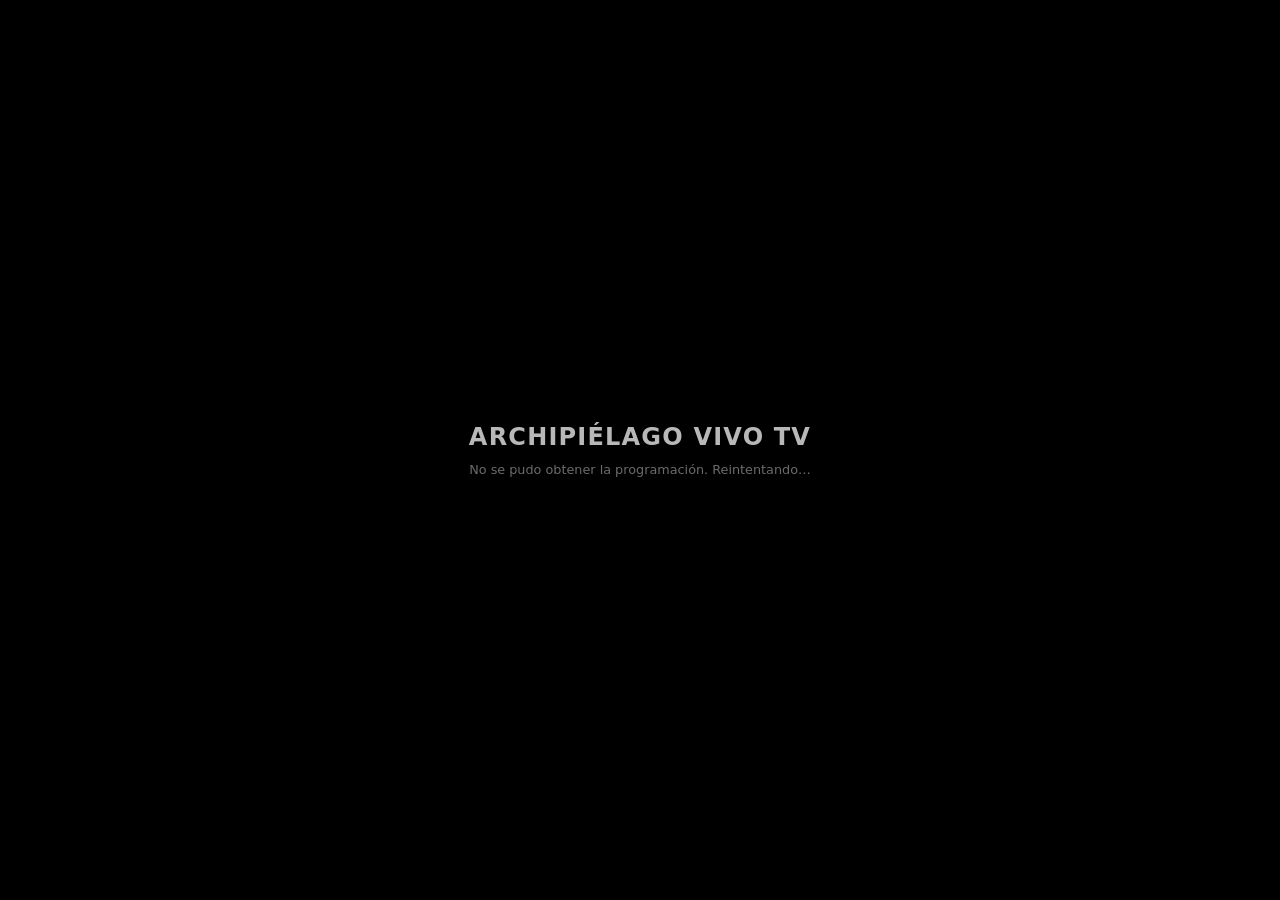
<file: archipielago-vivo-tv-v2.html>
<!doctype html>
<html lang="es">
<head>
  <meta charset="utf-8">
  <meta name="viewport" content="width=device-width, initial-scale=1, viewport-fit=cover">
  <meta name="theme-color" content="#000000">
  <title>Archipiélago Vivo TV</title>
  <style>
    html, body {
      width: 100%;
      height: 100%;
      margin: 0;
      overflow: hidden;
      background: #000;
    }

    body {
      position: fixed;
      inset: 0;
      font-family: system-ui, -apple-system, BlinkMacSystemFont, "Segoe UI", sans-serif;
    }

    #stage,
    #player,
    #player iframe {
      position: absolute !important;
      inset: 0 !important;
      width: 100% !important;
      height: 100% !important;
      border: 0 !important;
      background: #000;
    }

    /* Pantalla de reserva mientras se obtiene la parrilla o si un vídeo falla. */
    #blackout {
      position: absolute;
      inset: 0;
      z-index: 5;
      display: grid;
      place-items: center;
      background: #000;
      color: rgba(255,255,255,.72);
      text-align: center;
      padding: 2rem;
      transition: opacity .25s ease;
      pointer-events: none;
    }

    #blackout.hidden {
      opacity: 0;
      visibility: hidden;
    }

    #blackout .brand {
      font-size: clamp(1rem, 2vw, 1.5rem);
      letter-spacing: .05em;
      font-weight: 700;
    }

    #blackout .status {
      margin-top: .65rem;
      font-size: clamp(.72rem, 1vw, .9rem);
      color: rgba(255,255,255,.42);
    }

    /* Sólo aparece cuando el navegador obliga a arrancar sin sonido. */
    #soundButton {
      position: absolute;
      z-index: 10;
      top: max(14px, env(safe-area-inset-top));
      right: max(14px, env(safe-area-inset-right));
      min-height: 42px;
      padding: 0 14px;
      border: 1px solid rgba(255,255,255,.32);
      border-radius: 999px;
      background: rgba(0,0,0,.68);
      color: #fff;
      font: inherit;
      cursor: pointer;
      backdrop-filter: blur(8px);
      display: none;
    }

    #soundButton.visible {
      display: block;
    }

    /* Diagnóstico: oculto normalmente. Añade ?debug=1 a la URL para verlo. */
    #debug {
      position: absolute;
      z-index: 20;
      left: 10px;
      bottom: 10px;
      max-width: min(720px, calc(100vw - 20px));
      padding: 9px 11px;
      border-radius: 8px;
      background: rgba(0,0,0,.72);
      color: #d8d8d8;
      font: 12px/1.35 ui-monospace, SFMono-Regular, Consolas, monospace;
      white-space: pre-wrap;
      display: none;
      pointer-events: none;
    }

    #debug.visible {
      display: block;
    }
  </style>
</head>
<body>
  <div id="stage">
    <div id="player"></div>

    <div id="blackout">
      <div>
        <div class="brand">ARCHIPIÉLAGO VIVO TV</div>
        <div class="status" id="blackoutStatus">Sincronizando emisión…</div>
      </div>
    </div>

    <button id="soundButton" type="button">🔊 Activar sonido</button>
    <div id="debug"></div>
  </div>

<script>
(() => {
  "use strict";

  // ---------------------------------------------------------------------------
  // CONFIGURACIÓN FIJA DE ARCHIPIÉLAGO VIVO TV
  // ---------------------------------------------------------------------------

  const CHANNEL_NAME = "Archipiélago Vivo TV";
  const PLAYLIST_ID = "PLHnCLhOECJFA";

  // Cada cuatro horas cambia la semilla del shuffle para toda la audiencia.
  const BLOCK_HOURS = 4;
  const BLOCK_MS = BLOCK_HOURS * 60 * 60 * 1000;

  // Corrección de deriva entre el reloj local y el reproductor.
  const CLOCK_SYNC_INTERVAL_MS = 15 * 1000;
  const MAX_ALLOWED_DRIFT_SECONDS = 3;

  // Se vuelve a leer la playlist. Si cambia, todos los clientes que la vean
  // recalculan la misma parrilla determinista para el bloque actual.
  const PLAYLIST_REFRESH_INTERVAL_MS = 5 * 60 * 1000;

  const REQUEST_TIMEOUT_MS = 12000;

  const INVIDIOUS_INSTANCES = [
    "https://inv.nadeko.net",
    "https://invidious.nerdvpn.de",
    "https://yt.chocolatemoo53.com",
    "https://invidious.tiekoetter.com",
    "https://invidious.f5.si",
    "https://inv.zoomerville.com"
  ];

  // ---------------------------------------------------------------------------
  // ESTADO
  // ---------------------------------------------------------------------------

  const $ = id => document.getElementById(id);
  const debugEnabled = new URLSearchParams(location.search).get("debug") === "1";

  let player = null;
  let playerReady = false;
  let playlistReady = false;
  let autoplayFallbackUsed = false;

  let activeInvidious =
    localStorage.getItem("avtv_invidious") || INVIDIOUS_INSTANCES[0];

  let videos = [];
  let videoMap = new Map();
  let playlistSignature = "";
  let currentSchedule = null;
  let currentScheduledVideoId = null;
  let failedVideoId = null;

  let blockBoundaryTimer = null;
  let playlistRefreshTimer = null;
  let clockSyncTimer = null;

  // ---------------------------------------------------------------------------
  // UTILIDADES
  // ---------------------------------------------------------------------------

  function log(...parts) {
    if (!debugEnabled) return;
    const now = new Date().toISOString().slice(11, 19);
    $("debug").classList.add("visible");
    $("debug").textContent =
      `[${now}] ${parts.map(x => typeof x === "string" ? x : JSON.stringify(x)).join(" ")}\n` +
      $("debug").textContent.slice(0, 4500);
  }

  function showBlackout(message = "Sincronizando emisión…") {
    $("blackoutStatus").textContent = message;
    $("blackout").classList.remove("hidden");
  }

  function hideBlackout() {
    $("blackout").classList.add("hidden");
  }

  function showSoundButton(show) {
    $("soundButton").classList.toggle("visible", Boolean(show));
  }

  async function fetchJson(url, timeout = REQUEST_TIMEOUT_MS) {
    const ctl = new AbortController();
    const timer = setTimeout(() => ctl.abort(), timeout);

    try {
      const response = await fetch(url, {
        signal: ctl.signal,
        headers: { Accept: "application/json" },
        cache: "no-store"
      });

      if (!response.ok) {
        throw new Error(`HTTP ${response.status}`);
      }

      return await response.json();
    } finally {
      clearTimeout(timer);
    }
  }

  function hash32(input) {
    // FNV-1a de 32 bits. Determinista en todos los navegadores.
    let h = 0x811c9dc5;
    for (let i = 0; i < input.length; i++) {
      h ^= input.charCodeAt(i);
      h = Math.imul(h, 0x01000193);
    }
    return h >>> 0;
  }

  function mulberry32(seed) {
    return function() {
      let t = seed += 0x6D2B79F5;
      t = Math.imul(t ^ (t >>> 15), t | 1);
      t ^= t + Math.imul(t ^ (t >>> 7), t | 61);
      return ((t ^ (t >>> 14)) >>> 0) / 4294967296;
    };
  }

  function seededShuffle(array, seedText) {
    const a = [...array];
    const rand = mulberry32(hash32(seedText));

    for (let i = a.length - 1; i > 0; i--) {
      const j = Math.floor(rand() * (i + 1));
      [a[i], a[j]] = [a[j], a[i]];
    }

    return a;
  }

  function getBlockInfo(nowMs = Date.now()) {
    const blockNumber = Math.floor(nowMs / BLOCK_MS);
    const startMs = blockNumber * BLOCK_MS;
    const endMs = startMs + BLOCK_MS;

    return {
      number: blockNumber,
      startMs,
      endMs,
      elapsedSeconds: Math.max(0, (nowMs - startMs) / 1000)
    };
  }

  function makePlaylistSignature(list) {
    // Incluye IDs, orden y duración. Todos los clientes que reciban la misma
    // playlist producirán exactamente la misma firma y parrilla.
    return list
      .map((v, index) => `${index}:${v.id}:${v.duration}`)
      .join("|");
  }

  function sanitizeVideos(items) {
    const seen = new Set();
    const result = [];

    for (const item of items || []) {
      const id = item.videoId;
      const duration = Number(item.lengthSeconds) || 0;

      // Sin duración no podemos situarlo correctamente en una emisión sincronizada.
      if (!id || duration <= 0 || seen.has(id)) continue;

      seen.add(id);
      result.push({
        id,
        title: item.title || id,
        duration,
        index: Number(item.index) || result.length
      });
    }

    return result;
  }

  // ---------------------------------------------------------------------------
  // PLAYLIST
  // ---------------------------------------------------------------------------

  async function getPlaylistFrom(base) {
    let page = 1;

    const first = await fetchJson(
      `${base}/api/v1/playlists/${encodeURIComponent(PLAYLIST_ID)}?page=1&hl=es`
    );

    let items = [...(first.videos || [])];
    const expected = Number(first.videoCount) || items.length;

    while (items.length < expected && page < 100) {
      page++;
      const next = await fetchJson(
        `${base}/api/v1/playlists/${encodeURIComponent(PLAYLIST_ID)}?page=${page}&hl=es`
      );

      const batch = next.videos || [];
      if (!batch.length) break;
      items.push(...batch);
    }

    const clean = sanitizeVideos(items);

    if (!clean.length) {
      throw new Error(`Playlist vacía o sin duraciones válidas (${first.videoCount ?? "?"}).`);
    }

    return clean;
  }

  async function fetchPlaylistWithFallback() {
    const candidates = [
      activeInvidious,
      ...INVIDIOUS_INSTANCES.filter(x => x !== activeInvidious)
    ];

    const errors = [];

    for (const base of candidates) {
      try {
        const list = await getPlaylistFrom(base);
        activeInvidious = base;
        localStorage.setItem("avtv_invidious", base);
        log("playlist", new URL(base).hostname, list.length, "vídeos");
        return list;
      } catch (err) {
        errors.push(`${new URL(base).hostname}: ${err.message || err}`);
      }
    }

    throw new Error(errors.join(" | "));
  }

  async function refreshPlaylist({ forceResync = false } = {}) {
    try {
      const fresh = await fetchPlaylistWithFallback();
      const signature = makePlaylistSignature(fresh);
      const changed = signature !== playlistSignature;

      videos = fresh;
      videoMap = new Map(fresh.map(v => [v.id, v]));
      playlistReady = true;

      if (changed) {
        playlistSignature = signature;
        log("playlist actualizada", signature.slice(0, 80));
      }

      if (changed || forceResync) {
        buildSchedule();
        syncToBroadcastClock(true);
      }

      return changed;
    } catch (err) {
      log("error playlist", err.message || String(err));

      // Si ya tenemos una parrilla válida, seguimos emitiendo y reintentamos después.
      if (!playlistReady) {
        showBlackout("No se pudo obtener la programación. Reintentando…");
      }

      return false;
    }
  }

  // ---------------------------------------------------------------------------
  // PARRILLA SINCRONIZADA
  // ---------------------------------------------------------------------------

  function buildSchedule(nowMs = Date.now()) {
    if (!playlistReady || !videos.length) return null;

    const block = getBlockInfo(nowMs);

    // La semilla depende sólo del bloque, la playlist y su contenido.
    // Con la misma lista, todos los visitantes obtienen exactamente el mismo orden.
    const seed =
      `${CHANNEL_NAME}|${PLAYLIST_ID}|${block.number}|${playlistSignature}`;

    const order = seededShuffle(
      videos.map(v => v.id),
      seed
    );

    const totalDuration = order.reduce(
      (sum, id) => sum + (videoMap.get(id)?.duration || 0),
      0
    );

    currentSchedule = {
      blockNumber: block.number,
      blockStartMs: block.startMs,
      blockEndMs: block.endMs,
      order,
      totalDuration,
      seed
    };

    log(
      "bloque",
      block.number,
      "duración lista",
      totalDuration,
      "orden",
      order
    );

    scheduleNextBlockBoundary();
    return currentSchedule;
  }

  function scheduledPosition(nowMs = Date.now()) {
    if (!currentSchedule || !currentSchedule.totalDuration) return null;

    const block = getBlockInfo(nowMs);

    // Si hemos cruzado a otro bloque, reconstruimos el shuffle.
    if (block.number !== currentSchedule.blockNumber) {
      buildSchedule(nowMs);
    }

    if (!currentSchedule || !currentSchedule.totalDuration) return null;

    const elapsed =
      Math.max(0, (nowMs - currentSchedule.blockStartMs) / 1000);

    // Si la playlist dura menos de cuatro horas, se repite dentro del bloque.
    const cycleSecond = elapsed % currentSchedule.totalDuration;

    let cursor = 0;

    for (let i = 0; i < currentSchedule.order.length; i++) {
      const id = currentSchedule.order[i];
      const video = videoMap.get(id);
      if (!video) continue;

      const next = cursor + video.duration;

      if (cycleSecond < next) {
        return {
          id,
          title: video.title,
          index: i,
          offsetSeconds: Math.max(0, cycleSecond - cursor),
          remainingSeconds: Math.max(0, next - cycleSecond),
          blockNumber: currentSchedule.blockNumber
        };
      }

      cursor = next;
    }

    // Protección contra errores de coma flotante.
    const firstId = currentSchedule.order[0];
    const first = videoMap.get(firstId);

    return first ? {
      id: firstId,
      title: first.title,
      index: 0,
      offsetSeconds: 0,
      remainingSeconds: first.duration,
      blockNumber: currentSchedule.blockNumber
    } : null;
  }

  function scheduleNextBlockBoundary() {
    clearTimeout(blockBoundaryTimer);

    const { endMs } = getBlockInfo();
    const delay = Math.max(250, endMs - Date.now() + 150);

    blockBoundaryTimer = setTimeout(async () => {
      log("nuevo bloque");
      await refreshPlaylist({ forceResync: true });
    }, delay);
  }

  function syncToBroadcastClock(force = false) {
    if (!playerReady || !playlistReady || !player) return;

    const target = scheduledPosition();
    if (!target) return;

    let playerVideoId = "";
    let playerTime = 0;
    let state = -1;

    try {
      playerVideoId = player.getVideoData()?.video_id || "";
      playerTime = Number(player.getCurrentTime()) || 0;
      state = player.getPlayerState();
    } catch (_) {}

    const drift = Math.abs(playerTime - target.offsetSeconds);
    const wrongVideo = playerVideoId !== target.id;

    log(
      "sync",
      target.id,
      `@${target.offsetSeconds.toFixed(1)}s`,
      "actual",
      playerVideoId || "-",
      `@${playerTime.toFixed(1)}s`,
      "drift",
      drift.toFixed(1)
    );

    // Si este vídeo dio error, mantenemos la pantalla negra durante su franja.
    // Así no adelantamos a unos espectadores respecto a otros.
    if (failedVideoId === target.id) {
      currentScheduledVideoId = target.id;
      showBlackout(`Contenido temporalmente no disponible · siguiente en ${Math.ceil(target.remainingSeconds)} s`);
      return;
    }

    if (failedVideoId && failedVideoId !== target.id) {
      failedVideoId = null;
    }

    if (force || wrongVideo) {
      currentScheduledVideoId = target.id;
      showBlackout("Sincronizando emisión…");

      player.loadVideoById({
        videoId: target.id,
        startSeconds: target.offsetSeconds
      });

      return;
    }

    // El reproductor puede desviarse por buffering, pestañas suspendidas o anuncios.
    // Corregimos la deriva sólo cuando el vídeo normal está accesible.
    if (
      drift > MAX_ALLOWED_DRIFT_SECONDS &&
      state !== YT.PlayerState.BUFFERING
    ) {
      try {
        player.seekTo(target.offsetSeconds, true);
        log("seek corrección", target.offsetSeconds.toFixed(1));
      } catch (_) {}
    }

    if (state === YT.PlayerState.PAUSED || state === YT.PlayerState.CUED) {
      try { player.playVideo(); } catch (_) {}
    }
  }

  // ---------------------------------------------------------------------------
  // YOUTUBE IFRAME API
  // ---------------------------------------------------------------------------

  window.onYouTubeIframeAPIReady = function() {
    const vars = {
      autoplay: 1,
      controls: 0,
      disablekb: 1,
      fs: 0,
      playsinline: 1,
      rel: 0,
      iv_load_policy: 3
    };

    if (location.protocol === "http:" || location.protocol === "https:") {
      vars.origin = location.origin;
    }

    player = new YT.Player("player", {
      width: "100%",
      height: "100%",
      playerVars: vars,
      events: {
        onReady: onPlayerReady,
        onStateChange: onPlayerStateChange,
        onError: onPlayerError,
        onAutoplayBlocked: onAutoplayBlocked
      }
    });
  };

  function onPlayerReady() {
    playerReady = true;
    log("YouTube ready");

    // Intentamos primero con sonido. Si el navegador lo bloquea,
    // onAutoplayBlocked() pasa automáticamente a mute.
    syncToBroadcastClock(true);
  }

  function onPlayerStateChange(event) {
    const state = event.data;

    if (state === YT.PlayerState.PLAYING) {
      hideBlackout();

      try {
        if (!player.isMuted()) showSoundButton(false);
      } catch (_) {}
    }

    if (state === YT.PlayerState.ENDED) {
      // No "avanzamos uno": consultamos el reloj de emisión.
      // De este modo todos siguen la misma línea temporal.
      setTimeout(() => syncToBroadcastClock(true), 100);
    }
  }

  function onPlayerError(event) {
    const code = Number(event.data);
    failedVideoId = currentScheduledVideoId || scheduledPosition()?.id || null;

    const labels = {
      2: "parámetro de vídeo inválido",
      5: "error del reproductor HTML5",
      100: "vídeo eliminado o privado",
      101: "vídeo no autorizado para reproducción embebida",
      150: "vídeo no autorizado para reproducción embebida",
      153: "origen/referer no identificado"
    };

    log("YouTube error", code, labels[code] || "");

    const target = scheduledPosition();

    if (target && target.id === failedVideoId) {
      showBlackout(
        `Contenido temporalmente no disponible · siguiente en ${Math.ceil(target.remainingSeconds)} s`
      );
    } else {
      showBlackout("Contenido temporalmente no disponible");
    }
  }

  function onAutoplayBlocked() {
    log("autoplay bloqueado");

    if (!autoplayFallbackUsed) {
      autoplayFallbackUsed = true;

      try {
        player.mute();
        player.playVideo();
        showSoundButton(true);
        log("fallback autoplay muted");
        return;
      } catch (_) {}
    }

    showSoundButton(true);
  }

  // ---------------------------------------------------------------------------
  // SONIDO
  // ---------------------------------------------------------------------------

  $("soundButton").addEventListener("click", () => {
    if (!playerReady || !player) return;

    try {
      player.unMute();
      player.setVolume(100);
      player.playVideo();
      showSoundButton(false);
    } catch (_) {}
  });

  // ---------------------------------------------------------------------------
  // TEMPORIZADORES
  // ---------------------------------------------------------------------------

  function startTimers() {
    clearInterval(clockSyncTimer);
    clearInterval(playlistRefreshTimer);

    clockSyncTimer = setInterval(() => {
      syncToBroadcastClock(false);
    }, CLOCK_SYNC_INTERVAL_MS);

    playlistRefreshTimer = setInterval(async () => {
      const changed = await refreshPlaylist();

      // Si la lista no cambió, seguimos corrigiendo únicamente el reloj.
      if (!changed) syncToBroadcastClock(false);
    }, PLAYLIST_REFRESH_INTERVAL_MS);
  }

  // ---------------------------------------------------------------------------
  // ARRANQUE
  // ---------------------------------------------------------------------------

  document.title = CHANNEL_NAME;

  if (debugEnabled) {
    $("debug").classList.add("visible");
  }

  // API oficial de YouTube.
  const yt = document.createElement("script");
  yt.src = "https://www.youtube.com/iframe_api";
  document.head.appendChild(yt);

  startTimers();
  refreshPlaylist({ forceResync: true });

})();
</script>
</body>
</html>
</file>
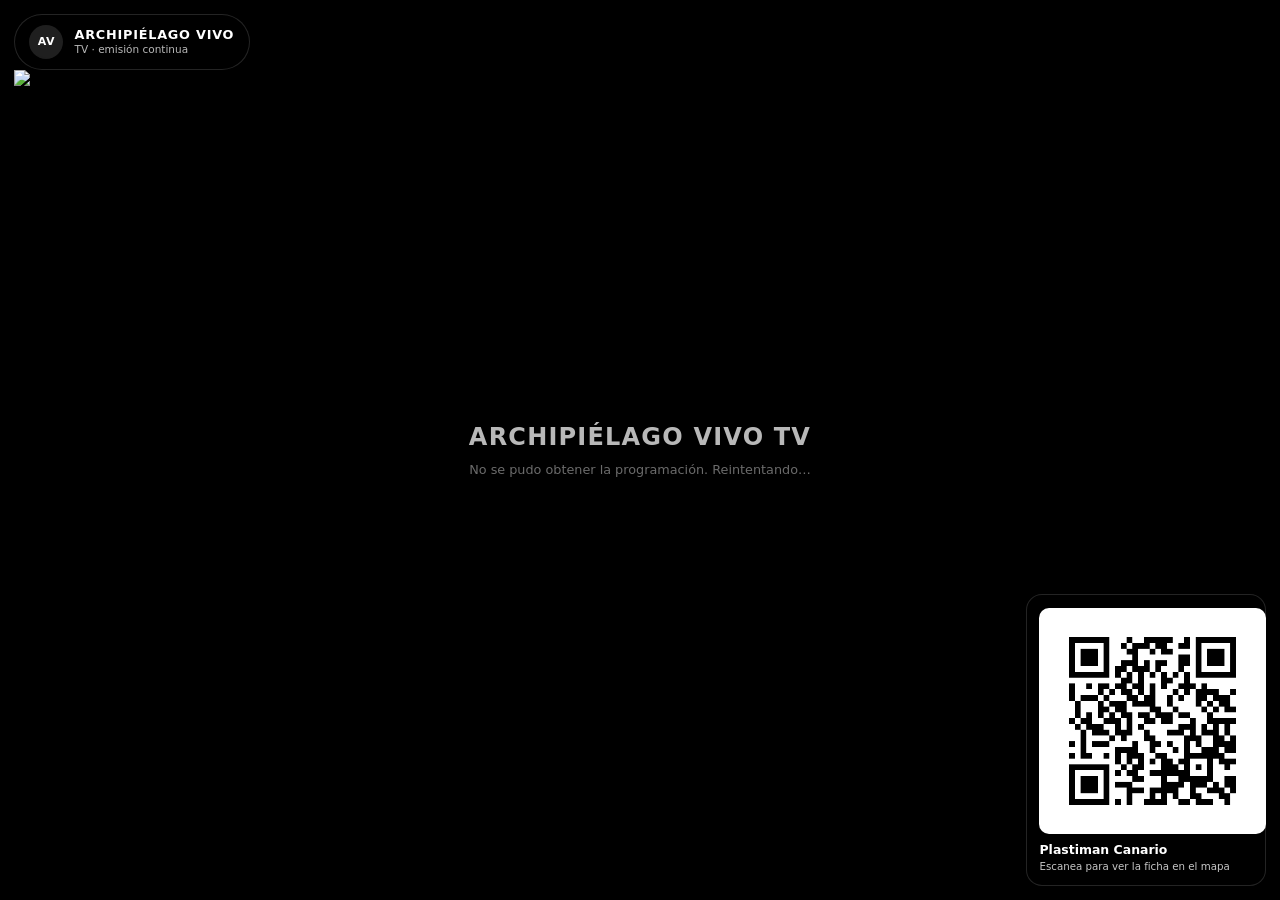
<file: archipielago-vivo-tv-v3-overlays.html>
<!doctype html>
<html lang="es">
<head>
  <meta charset="utf-8">
  <meta name="viewport" content="width=device-width, initial-scale=1, viewport-fit=cover">
  <meta name="theme-color" content="#000000">
  <title>Archipiélago Vivo TV</title>
  <style>
    html, body {
      width: 100%;
      height: 100%;
      margin: 0;
      overflow: hidden;
      background: #000;
    }

    body {
      position: fixed;
      inset: 0;
      font-family: system-ui, -apple-system, BlinkMacSystemFont, "Segoe UI", sans-serif;
    }

    #stage,
    #player,
    #player iframe {
      position: absolute !important;
      inset: 0 !important;
      width: 100% !important;
      height: 100% !important;
      border: 0 !important;
      background: #000;
    }

    /* Pantalla de reserva mientras se obtiene la parrilla o si un vídeo falla. */
    #blackout {
      position: absolute;
      inset: 0;
      z-index: 5;
      display: grid;
      place-items: center;
      background: #000;
      color: rgba(255,255,255,.72);
      text-align: center;
      padding: 2rem;
      transition: opacity .25s ease;
      pointer-events: none;
    }

    #blackout.hidden {
      opacity: 0;
      visibility: hidden;
    }

    #blackout .brand {
      font-size: clamp(1rem, 2vw, 1.5rem);
      letter-spacing: .05em;
      font-weight: 700;
    }

    #blackout .status {
      margin-top: .65rem;
      font-size: clamp(.72rem, 1vw, .9rem);
      color: rgba(255,255,255,.42);
    }

    /* Sólo aparece cuando el navegador obliga a arrancar sin sonido. */
    #soundButton {
      position: absolute;
      z-index: 10;
      top: max(14px, env(safe-area-inset-top));
      right: max(14px, env(safe-area-inset-right));
      min-height: 42px;
      padding: 0 14px;
      border: 1px solid rgba(255,255,255,.32);
      border-radius: 999px;
      background: rgba(0,0,0,.68);
      color: #fff;
      font: inherit;
      cursor: pointer;
      backdrop-filter: blur(8px);
      display: none;
    }

    #soundButton.visible {
      display: block;
    }

    /* Diagnóstico: oculto normalmente. Añade ?debug=1 a la URL para verlo. */
    #debug {
      position: absolute;
      z-index: 20;
      left: 10px;
      bottom: 10px;
      max-width: min(720px, calc(100vw - 20px));
      padding: 9px 11px;
      border-radius: 8px;
      background: rgba(0,0,0,.72);
      color: #d8d8d8;
      font: 12px/1.35 ui-monospace, SFMono-Regular, Consolas, monospace;
      white-space: pre-wrap;
      display: none;
      pointer-events: none;
    }

    #debug.visible {
      display: block;
    }
  
    .overlay-brand {
      position: absolute;
      z-index: 12;
      top: max(14px, env(safe-area-inset-top));
      left: max(14px, env(safe-area-inset-left));
      max-width: min(28vw, 340px);
      pointer-events: none;
    }

    .brand-badge {
      display: inline-flex;
      align-items: center;
      gap: .7rem;
      padding: .62rem .9rem;
      border-radius: 999px;
      background: rgba(0,0,0,.58);
      color: #fff;
      border: 1px solid rgba(255,255,255,.14);
      backdrop-filter: blur(10px);
      box-shadow: 0 4px 18px rgba(0,0,0,.22);
    }

    .brand-mark {
      width: 34px;
      height: 34px;
      border-radius: 999px;
      display: grid;
      place-items: center;
      background: rgba(255,255,255,.12);
      font-size: 11px;
      font-weight: 800;
      letter-spacing: .04em;
      flex: 0 0 auto;
    }

    .brand-text {
      display: grid;
      line-height: 1.05;
    }

    .brand-text strong {
      font-size: clamp(.72rem, 1vw, .88rem);
      letter-spacing: .06em;
    }

    .brand-text span {
      font-size: clamp(.58rem, .82vw, .72rem);
      color: rgba(255,255,255,.72);
      margin-top: .15rem;
    }

    .brand-image {
      display: block;
      max-width: min(26vw, 260px);
      max-height: 84px;
      object-fit: contain;
      filter: drop-shadow(0 3px 10px rgba(0,0,0,.35));
    }

    .overlay-qr {
      position: absolute;
      z-index: 12;
      right: max(14px, env(safe-area-inset-right));
      bottom: max(14px, env(safe-area-inset-bottom));
      width: min(23vw, 240px);
      min-width: 160px;
      pointer-events: auto;
    }

    .qr-card {
      display: grid;
      gap: .55rem;
      padding: .78rem;
      border-radius: 16px;
      background: rgba(0,0,0,.64);
      border: 1px solid rgba(255,255,255,.14);
      color: #fff;
      backdrop-filter: blur(10px);
      box-shadow: 0 10px 28px rgba(0,0,0,.28);
      text-decoration: none;
    }

    .qr-image {
      width: 100%;
      aspect-ratio: 1 / 1;
      border-radius: 10px;
      background: #fff;
      padding: .42rem;
      object-fit: contain;
      display: block;
    }

    .qr-copy {
      display: grid;
      gap: .18rem;
    }

    .qr-copy strong {
      font-size: clamp(.78rem, .95vw, .95rem);
      line-height: 1.15;
    }

    .qr-copy span {
      font-size: clamp(.62rem, .8vw, .75rem);
      color: rgba(255,255,255,.78);
      line-height: 1.2;
    }

    @media (max-width: 700px) {
      .overlay-brand { max-width: 56vw; }
      .overlay-qr {
        width: min(34vw, 180px);
        min-width: 128px;
      }
      .brand-badge { padding: .5rem .72rem; }
      .brand-mark { width: 28px; height: 28px; font-size: 9px; }
    }

  </style>
</head>
<body>
  <div id="stage">

    <div class="overlay-brand" id="brandOverlay">
      <div class="brand-badge" id="brandBadge">
        <div class="brand-mark" id="brandMark">AV</div>
        <div class="brand-text">
          <strong>ARCHIPIÉLAGO VIVO</strong>
          <span>TV · emisión continua</span>
        </div>
      </div>
      <img class="brand-image" id="brandImage" alt="Archipiélago Vivo" hidden>
    </div>

    <div class="overlay-qr">
      <a class="qr-card" id="qrCard" href="#" target="_blank" rel="noopener noreferrer" aria-label="Abrir ficha relacionada en el mapa">
        <img class="qr-image" id="qrImage" alt="Código QR">
        <div class="qr-copy">
          <strong id="qrLabel"></strong>
          <span id="qrSublabel"></span>
        </div>
      </a>
    </div>

    <div id="player"></div>

    <div id="blackout">
      <div>
        <div class="brand">ARCHIPIÉLAGO VIVO TV</div>
        <div class="status" id="blackoutStatus">Sincronizando emisión…</div>
      </div>
    </div>

    <button id="soundButton" type="button">🔊 Activar sonido</button>
    <div id="debug"></div>
  </div>

<script>
(() => {
  "use strict";

  // ---------------------------------------------------------------------------
  // CONFIGURACIÓN FIJA DE ARCHIPIÉLAGO VIVO TV
  // ---------------------------------------------------------------------------

  const CHANNEL_NAME = "Archipiélago Vivo TV";
  const PLAYLIST_ID = "PLHnCLhOECJFA";

  // Cada cuatro horas cambia la semilla del shuffle para toda la audiencia.
  const BLOCK_HOURS = 4;
  const BLOCK_MS = BLOCK_HOURS * 60 * 60 * 1000;

  // Corrección de deriva entre el reloj local y el reproductor.
  const CLOCK_SYNC_INTERVAL_MS = 15 * 1000;
  const MAX_ALLOWED_DRIFT_SECONDS = 3;

  // Se vuelve a leer la playlist. Si cambia, todos los clientes que la vean
  // recalculan la misma parrilla determinista para el bloque actual.
  const PLAYLIST_REFRESH_INTERVAL_MS = 5 * 60 * 1000;

  const REQUEST_TIMEOUT_MS = 12000;

  
  const LOGO_IMAGE_URL = ""; 
  // Si se deja vacío, se usa una chapa textual "ARCHIPIÉLAGO VIVO".
  // Si quieres logo real, pon aquí una URL absoluta o relativa a una imagen PNG/SVG.

  const QR_TARGET_URL = "https://REEMPLAZAR-CON-LA-FICHA-DE-PLASTIMAN-CANARIO";
  const QR_LABEL = "Plastiman Canario";
  const QR_SUBLABEL = "Escanea para ver la ficha en el mapa";
  const QR_IMAGE_DATA_URI = "[data-uri]";
const INVIDIOUS_INSTANCES = [
    "https://inv.nadeko.net",
    "https://invidious.nerdvpn.de",
    "https://yt.chocolatemoo53.com",
    "https://invidious.tiekoetter.com",
    "https://invidious.f5.si",
    "https://inv.zoomerville.com"
  ];

  // ---------------------------------------------------------------------------
  // ESTADO
  // ---------------------------------------------------------------------------

  const $ = id => document.getElementById(id);
  const debugEnabled = new URLSearchParams(location.search).get("debug") === "1";

  let player = null;
  let playerReady = false;
  let playlistReady = false;
  let autoplayFallbackUsed = false;

  let activeInvidious =
    localStorage.getItem("avtv_invidious") || INVIDIOUS_INSTANCES[0];

  let videos = [];
  let videoMap = new Map();
  let playlistSignature = "";
  let currentSchedule = null;
  let currentScheduledVideoId = null;
  let failedVideoId = null;

  let blockBoundaryTimer = null;
  let playlistRefreshTimer = null;
  let clockSyncTimer = null;

  // ---------------------------------------------------------------------------
  // UTILIDADES
  // ---------------------------------------------------------------------------

  function log(...parts) {
    if (!debugEnabled) return;
    const now = new Date().toISOString().slice(11, 19);
    $("debug").classList.add("visible");
    $("debug").textContent =
      `[${now}] ${parts.map(x => typeof x === "string" ? x : JSON.stringify(x)).join(" ")}\n` +
      $("debug").textContent.slice(0, 4500);
  }

  function showBlackout(message = "Sincronizando emisión…") {
    $("blackoutStatus").textContent = message;
    $("blackout").classList.remove("hidden");
  }

  function hideBlackout() {
    $("blackout").classList.add("hidden");
  }

  function showSoundButton(show) {
    $("soundButton").classList.toggle("visible", Boolean(show));
  }

  async function fetchJson(url, timeout = REQUEST_TIMEOUT_MS) {
    const ctl = new AbortController();
    const timer = setTimeout(() => ctl.abort(), timeout);

    try {
      const response = await fetch(url, {
        signal: ctl.signal,
        headers: { Accept: "application/json" },
        cache: "no-store"
      });

      if (!response.ok) {
        throw new Error(`HTTP ${response.status}`);
      }

      return await response.json();
    } finally {
      clearTimeout(timer);
    }
  }

  function hash32(input) {
    // FNV-1a de 32 bits. Determinista en todos los navegadores.
    let h = 0x811c9dc5;
    for (let i = 0; i < input.length; i++) {
      h ^= input.charCodeAt(i);
      h = Math.imul(h, 0x01000193);
    }
    return h >>> 0;
  }

  function mulberry32(seed) {
    return function() {
      let t = seed += 0x6D2B79F5;
      t = Math.imul(t ^ (t >>> 15), t | 1);
      t ^= t + Math.imul(t ^ (t >>> 7), t | 61);
      return ((t ^ (t >>> 14)) >>> 0) / 4294967296;
    };
  }

  function seededShuffle(array, seedText) {
    const a = [...array];
    const rand = mulberry32(hash32(seedText));

    for (let i = a.length - 1; i > 0; i--) {
      const j = Math.floor(rand() * (i + 1));
      [a[i], a[j]] = [a[j], a[i]];
    }

    return a;
  }

  function getBlockInfo(nowMs = Date.now()) {
    const blockNumber = Math.floor(nowMs / BLOCK_MS);
    const startMs = blockNumber * BLOCK_MS;
    const endMs = startMs + BLOCK_MS;

    return {
      number: blockNumber,
      startMs,
      endMs,
      elapsedSeconds: Math.max(0, (nowMs - startMs) / 1000)
    };
  }

  function makePlaylistSignature(list) {
    // Incluye IDs, orden y duración. Todos los clientes que reciban la misma
    // playlist producirán exactamente la misma firma y parrilla.
    return list
      .map((v, index) => `${index}:${v.id}:${v.duration}`)
      .join("|");
  }

  function sanitizeVideos(items) {
    const seen = new Set();
    const result = [];

    for (const item of items || []) {
      const id = item.videoId;
      const duration = Number(item.lengthSeconds) || 0;

      // Sin duración no podemos situarlo correctamente en una emisión sincronizada.
      if (!id || duration <= 0 || seen.has(id)) continue;

      seen.add(id);
      result.push({
        id,
        title: item.title || id,
        duration,
        index: Number(item.index) || result.length
      });
    }

    return result;
  }

  
  function setupBrandOverlay() {
    const brandBadge = $("brandBadge");
    const brandImage = $("brandImage");

    if (LOGO_IMAGE_URL && LOGO_IMAGE_URL.trim()) {
      brandImage.src = LOGO_IMAGE_URL.trim();
      brandImage.hidden = false;
      brandBadge.hidden = true;
    } else {
      brandImage.hidden = true;
      brandBadge.hidden = false;
    }
  }

  function setupQrOverlay() {
    const qrCard = $("qrCard");
    const qrImage = $("qrImage");
    const qrLabel = $("qrLabel");
    const qrSublabel = $("qrSublabel");

    qrCard.href = QR_TARGET_URL;
    qrImage.src = QR_IMAGE_DATA_URI;
    qrLabel.textContent = QR_LABEL;
    qrSublabel.textContent = QR_SUBLABEL;
  }


  // ---------------------------------------------------------------------------
  // PLAYLIST
  // ---------------------------------------------------------------------------

  async function getPlaylistFrom(base) {
    let page = 1;

    const first = await fetchJson(
      `${base}/api/v1/playlists/${encodeURIComponent(PLAYLIST_ID)}?page=1&hl=es`
    );

    let items = [...(first.videos || [])];
    const expected = Number(first.videoCount) || items.length;

    while (items.length < expected && page < 100) {
      page++;
      const next = await fetchJson(
        `${base}/api/v1/playlists/${encodeURIComponent(PLAYLIST_ID)}?page=${page}&hl=es`
      );

      const batch = next.videos || [];
      if (!batch.length) break;
      items.push(...batch);
    }

    const clean = sanitizeVideos(items);

    if (!clean.length) {
      throw new Error(`Playlist vacía o sin duraciones válidas (${first.videoCount ?? "?"}).`);
    }

    return clean;
  }

  async function fetchPlaylistWithFallback() {
    const candidates = [
      activeInvidious,
      ...INVIDIOUS_INSTANCES.filter(x => x !== activeInvidious)
    ];

    const errors = [];

    for (const base of candidates) {
      try {
        const list = await getPlaylistFrom(base);
        activeInvidious = base;
        localStorage.setItem("avtv_invidious", base);
        log("playlist", new URL(base).hostname, list.length, "vídeos");
        return list;
      } catch (err) {
        errors.push(`${new URL(base).hostname}: ${err.message || err}`);
      }
    }

    throw new Error(errors.join(" | "));
  }

  async function refreshPlaylist({ forceResync = false } = {}) {
    try {
      const fresh = await fetchPlaylistWithFallback();
      const signature = makePlaylistSignature(fresh);
      const changed = signature !== playlistSignature;

      videos = fresh;
      videoMap = new Map(fresh.map(v => [v.id, v]));
      playlistReady = true;

      if (changed) {
        playlistSignature = signature;
        log("playlist actualizada", signature.slice(0, 80));
      }

      if (changed || forceResync) {
        buildSchedule();
        syncToBroadcastClock(true);
      }

      return changed;
    } catch (err) {
      log("error playlist", err.message || String(err));

      // Si ya tenemos una parrilla válida, seguimos emitiendo y reintentamos después.
      if (!playlistReady) {
        showBlackout("No se pudo obtener la programación. Reintentando…");
      }

      return false;
    }
  }

  // ---------------------------------------------------------------------------
  // PARRILLA SINCRONIZADA
  // ---------------------------------------------------------------------------

  function buildSchedule(nowMs = Date.now()) {
    if (!playlistReady || !videos.length) return null;

    const block = getBlockInfo(nowMs);

    // La semilla depende sólo del bloque, la playlist y su contenido.
    // Con la misma lista, todos los visitantes obtienen exactamente el mismo orden.
    const seed =
      `${CHANNEL_NAME}|${PLAYLIST_ID}|${block.number}|${playlistSignature}`;

    const order = seededShuffle(
      videos.map(v => v.id),
      seed
    );

    const totalDuration = order.reduce(
      (sum, id) => sum + (videoMap.get(id)?.duration || 0),
      0
    );

    currentSchedule = {
      blockNumber: block.number,
      blockStartMs: block.startMs,
      blockEndMs: block.endMs,
      order,
      totalDuration,
      seed
    };

    log(
      "bloque",
      block.number,
      "duración lista",
      totalDuration,
      "orden",
      order
    );

    scheduleNextBlockBoundary();
    return currentSchedule;
  }

  function scheduledPosition(nowMs = Date.now()) {
    if (!currentSchedule || !currentSchedule.totalDuration) return null;

    const block = getBlockInfo(nowMs);

    // Si hemos cruzado a otro bloque, reconstruimos el shuffle.
    if (block.number !== currentSchedule.blockNumber) {
      buildSchedule(nowMs);
    }

    if (!currentSchedule || !currentSchedule.totalDuration) return null;

    const elapsed =
      Math.max(0, (nowMs - currentSchedule.blockStartMs) / 1000);

    // Si la playlist dura menos de cuatro horas, se repite dentro del bloque.
    const cycleSecond = elapsed % currentSchedule.totalDuration;

    let cursor = 0;

    for (let i = 0; i < currentSchedule.order.length; i++) {
      const id = currentSchedule.order[i];
      const video = videoMap.get(id);
      if (!video) continue;

      const next = cursor + video.duration;

      if (cycleSecond < next) {
        return {
          id,
          title: video.title,
          index: i,
          offsetSeconds: Math.max(0, cycleSecond - cursor),
          remainingSeconds: Math.max(0, next - cycleSecond),
          blockNumber: currentSchedule.blockNumber
        };
      }

      cursor = next;
    }

    // Protección contra errores de coma flotante.
    const firstId = currentSchedule.order[0];
    const first = videoMap.get(firstId);

    return first ? {
      id: firstId,
      title: first.title,
      index: 0,
      offsetSeconds: 0,
      remainingSeconds: first.duration,
      blockNumber: currentSchedule.blockNumber
    } : null;
  }

  function scheduleNextBlockBoundary() {
    clearTimeout(blockBoundaryTimer);

    const { endMs } = getBlockInfo();
    const delay = Math.max(250, endMs - Date.now() + 150);

    blockBoundaryTimer = setTimeout(async () => {
      log("nuevo bloque");
      await refreshPlaylist({ forceResync: true });
    }, delay);
  }

  function syncToBroadcastClock(force = false) {
    if (!playerReady || !playlistReady || !player) return;

    const target = scheduledPosition();
    if (!target) return;

    let playerVideoId = "";
    let playerTime = 0;
    let state = -1;

    try {
      playerVideoId = player.getVideoData()?.video_id || "";
      playerTime = Number(player.getCurrentTime()) || 0;
      state = player.getPlayerState();
    } catch (_) {}

    const drift = Math.abs(playerTime - target.offsetSeconds);
    const wrongVideo = playerVideoId !== target.id;

    log(
      "sync",
      target.id,
      `@${target.offsetSeconds.toFixed(1)}s`,
      "actual",
      playerVideoId || "-",
      `@${playerTime.toFixed(1)}s`,
      "drift",
      drift.toFixed(1)
    );

    // Si este vídeo dio error, mantenemos la pantalla negra durante su franja.
    // Así no adelantamos a unos espectadores respecto a otros.
    if (failedVideoId === target.id) {
      currentScheduledVideoId = target.id;
      showBlackout(`Contenido temporalmente no disponible · siguiente en ${Math.ceil(target.remainingSeconds)} s`);
      return;
    }

    if (failedVideoId && failedVideoId !== target.id) {
      failedVideoId = null;
    }

    if (force || wrongVideo) {
      currentScheduledVideoId = target.id;
      showBlackout("Sincronizando emisión…");

      player.loadVideoById({
        videoId: target.id,
        startSeconds: target.offsetSeconds
      });

      return;
    }

    // El reproductor puede desviarse por buffering, pestañas suspendidas o anuncios.
    // Corregimos la deriva sólo cuando el vídeo normal está accesible.
    if (
      drift > MAX_ALLOWED_DRIFT_SECONDS &&
      state !== YT.PlayerState.BUFFERING
    ) {
      try {
        player.seekTo(target.offsetSeconds, true);
        log("seek corrección", target.offsetSeconds.toFixed(1));
      } catch (_) {}
    }

    if (state === YT.PlayerState.PAUSED || state === YT.PlayerState.CUED) {
      try { player.playVideo(); } catch (_) {}
    }
  }

  // ---------------------------------------------------------------------------
  // YOUTUBE IFRAME API
  // ---------------------------------------------------------------------------

  window.onYouTubeIframeAPIReady = function() {
    const vars = {
      autoplay: 1,
      controls: 0,
      disablekb: 1,
      fs: 0,
      playsinline: 1,
      rel: 0,
      iv_load_policy: 3
    };

    if (location.protocol === "http:" || location.protocol === "https:") {
      vars.origin = location.origin;
    }

    player = new YT.Player("player", {
      width: "100%",
      height: "100%",
      playerVars: vars,
      events: {
        onReady: onPlayerReady,
        onStateChange: onPlayerStateChange,
        onError: onPlayerError,
        onAutoplayBlocked: onAutoplayBlocked
      }
    });
  };

  function onPlayerReady() {
    playerReady = true;
    log("YouTube ready");

    // Intentamos primero con sonido. Si el navegador lo bloquea,
    // onAutoplayBlocked() pasa automáticamente a mute.
    syncToBroadcastClock(true);
  }

  function onPlayerStateChange(event) {
    const state = event.data;

    if (state === YT.PlayerState.PLAYING) {
      hideBlackout();

      try {
        if (!player.isMuted()) showSoundButton(false);
      } catch (_) {}
    }

    if (state === YT.PlayerState.ENDED) {
      // No "avanzamos uno": consultamos el reloj de emisión.
      // De este modo todos siguen la misma línea temporal.
      setTimeout(() => syncToBroadcastClock(true), 100);
    }
  }

  function onPlayerError(event) {
    const code = Number(event.data);
    failedVideoId = currentScheduledVideoId || scheduledPosition()?.id || null;

    const labels = {
      2: "parámetro de vídeo inválido",
      5: "error del reproductor HTML5",
      100: "vídeo eliminado o privado",
      101: "vídeo no autorizado para reproducción embebida",
      150: "vídeo no autorizado para reproducción embebida",
      153: "origen/referer no identificado"
    };

    log("YouTube error", code, labels[code] || "");

    const target = scheduledPosition();

    if (target && target.id === failedVideoId) {
      showBlackout(
        `Contenido temporalmente no disponible · siguiente en ${Math.ceil(target.remainingSeconds)} s`
      );
    } else {
      showBlackout("Contenido temporalmente no disponible");
    }
  }

  function onAutoplayBlocked() {
    log("autoplay bloqueado");

    if (!autoplayFallbackUsed) {
      autoplayFallbackUsed = true;

      try {
        player.mute();
        player.playVideo();
        showSoundButton(true);
        log("fallback autoplay muted");
        return;
      } catch (_) {}
    }

    showSoundButton(true);
  }

  // ---------------------------------------------------------------------------
  // SONIDO
  // ---------------------------------------------------------------------------

  $("soundButton").addEventListener("click", () => {
    if (!playerReady || !player) return;

    try {
      player.unMute();
      player.setVolume(100);
      player.playVideo();
      showSoundButton(false);
    } catch (_) {}
  });

  // ---------------------------------------------------------------------------
  // TEMPORIZADORES
  // ---------------------------------------------------------------------------

  function startTimers() {
    clearInterval(clockSyncTimer);
    clearInterval(playlistRefreshTimer);

    clockSyncTimer = setInterval(() => {
      syncToBroadcastClock(false);
    }, CLOCK_SYNC_INTERVAL_MS);

    playlistRefreshTimer = setInterval(async () => {
      const changed = await refreshPlaylist();

      // Si la lista no cambió, seguimos corrigiendo únicamente el reloj.
      if (!changed) syncToBroadcastClock(false);
    }, PLAYLIST_REFRESH_INTERVAL_MS);
  }

  // ---------------------------------------------------------------------------
  // ARRANQUE
  // ---------------------------------------------------------------------------

  document.title = CHANNEL_NAME;
  setupBrandOverlay();
  setupQrOverlay();

  if (debugEnabled) {
    $("debug").classList.add("visible");
  }

  // API oficial de YouTube.
  const yt = document.createElement("script");
  yt.src = "https://www.youtube.com/iframe_api";
  document.head.appendChild(yt);

  startTimers();
  refreshPlaylist({ forceResync: true });

})();
</script>
</body>
</html>
</file>
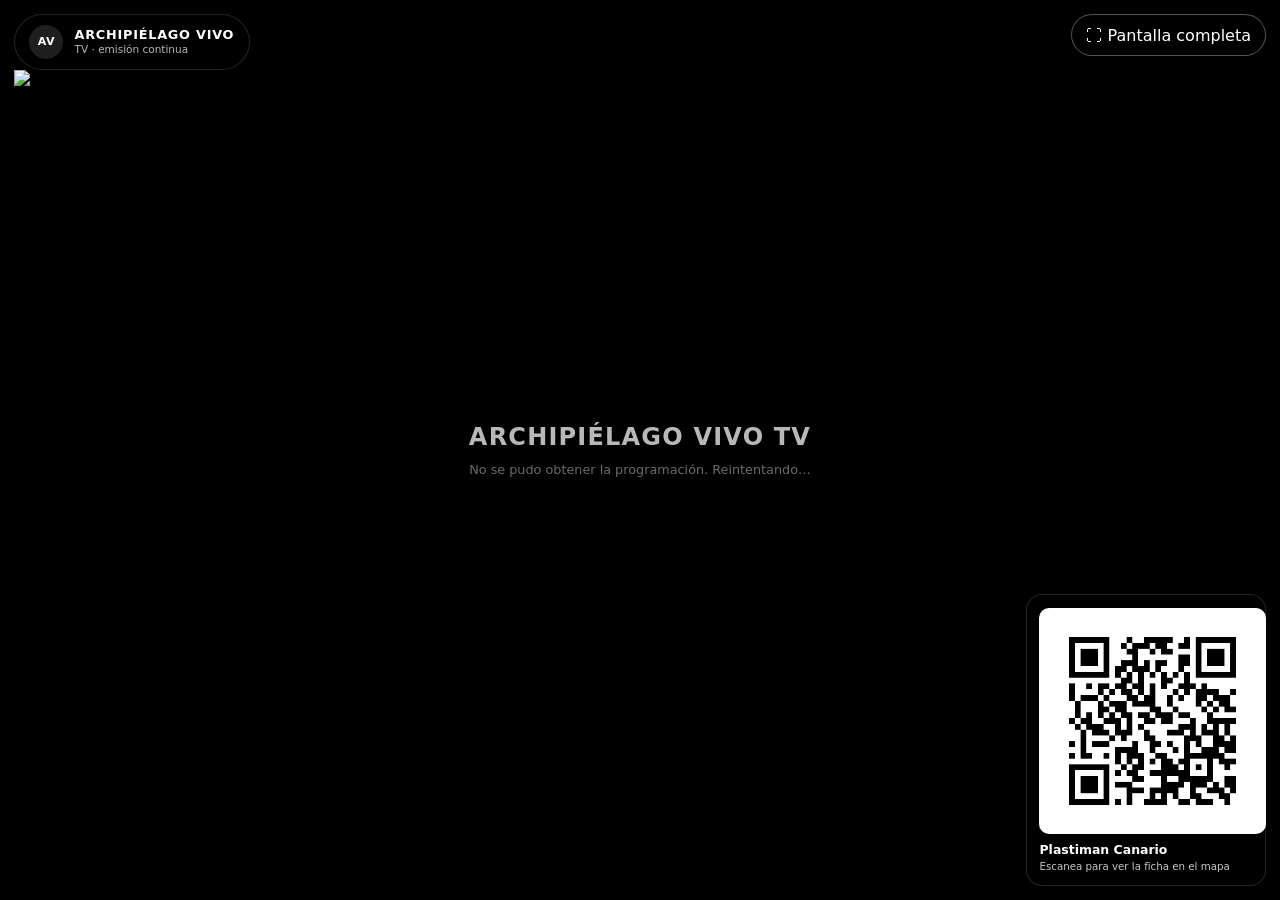
<file: archipielago-vivo-tv-v4-fullscreen.html>
<!doctype html>
<html lang="es">
<head>
  <meta charset="utf-8">
  <meta name="viewport" content="width=device-width, initial-scale=1, viewport-fit=cover">
  <meta name="theme-color" content="#000000">
  <title>Archipiélago Vivo TV</title>
  <style>
    html, body {
      width: 100%;
      height: 100%;
      margin: 0;
      overflow: hidden;
      background: #000;
    }

    body {
      position: fixed;
      inset: 0;
      font-family: system-ui, -apple-system, BlinkMacSystemFont, "Segoe UI", sans-serif;
    }

    #stage,
    #player,
    #player iframe {
      position: absolute !important;
      inset: 0 !important;
      width: 100% !important;
      height: 100% !important;
      border: 0 !important;
      background: #000;
    }

    /* Pantalla de reserva mientras se obtiene la parrilla o si un vídeo falla. */
    #blackout {
      position: absolute;
      inset: 0;
      z-index: 5;
      display: grid;
      place-items: center;
      background: #000;
      color: rgba(255,255,255,.72);
      text-align: center;
      padding: 2rem;
      transition: opacity .25s ease;
      pointer-events: none;
    }

    #blackout.hidden {
      opacity: 0;
      visibility: hidden;
    }

    #blackout .brand {
      font-size: clamp(1rem, 2vw, 1.5rem);
      letter-spacing: .05em;
      font-weight: 700;
    }

    #blackout .status {
      margin-top: .65rem;
      font-size: clamp(.72rem, 1vw, .9rem);
      color: rgba(255,255,255,.42);
    }

    /* Controles propios de la emisión. */
    #tvControls {
      position: absolute;
      z-index: 15;
      top: max(14px, env(safe-area-inset-top));
      right: max(14px, env(safe-area-inset-right));
      display: flex;
      flex-direction: column;
      align-items: flex-end;
      gap: 8px;
    }

    .tv-control {
      min-height: 42px;
      padding: 0 14px;
      border: 1px solid rgba(255,255,255,.32);
      border-radius: 999px;
      background: rgba(0,0,0,.68);
      color: #fff;
      font: inherit;
      cursor: pointer;
      backdrop-filter: blur(8px);
      box-shadow: 0 4px 18px rgba(0,0,0,.22);
    }

    .tv-control:hover {
      background: rgba(0,0,0,.82);
      border-color: rgba(255,255,255,.5);
    }

    #soundButton {
      display: none;
    }

    #soundButton.visible {
      display: block;
    }

    @media (max-width: 700px) {
      .tv-control {
        min-height: 38px;
        padding: 0 12px;
        font-size: .82rem;
      }
    }

    /* Diagnóstico: oculto normalmente. Añade ?debug=1 a la URL para verlo. */
    #debug {
      position: absolute;
      z-index: 20;
      left: 10px;
      bottom: 10px;
      max-width: min(720px, calc(100vw - 20px));
      padding: 9px 11px;
      border-radius: 8px;
      background: rgba(0,0,0,.72);
      color: #d8d8d8;
      font: 12px/1.35 ui-monospace, SFMono-Regular, Consolas, monospace;
      white-space: pre-wrap;
      display: none;
      pointer-events: none;
    }

    #debug.visible {
      display: block;
    }
  
    .overlay-brand {
      position: absolute;
      z-index: 12;
      top: max(14px, env(safe-area-inset-top));
      left: max(14px, env(safe-area-inset-left));
      max-width: min(28vw, 340px);
      pointer-events: none;
    }

    .brand-badge {
      display: inline-flex;
      align-items: center;
      gap: .7rem;
      padding: .62rem .9rem;
      border-radius: 999px;
      background: rgba(0,0,0,.58);
      color: #fff;
      border: 1px solid rgba(255,255,255,.14);
      backdrop-filter: blur(10px);
      box-shadow: 0 4px 18px rgba(0,0,0,.22);
    }

    .brand-mark {
      width: 34px;
      height: 34px;
      border-radius: 999px;
      display: grid;
      place-items: center;
      background: rgba(255,255,255,.12);
      font-size: 11px;
      font-weight: 800;
      letter-spacing: .04em;
      flex: 0 0 auto;
    }

    .brand-text {
      display: grid;
      line-height: 1.05;
    }

    .brand-text strong {
      font-size: clamp(.72rem, 1vw, .88rem);
      letter-spacing: .06em;
    }

    .brand-text span {
      font-size: clamp(.58rem, .82vw, .72rem);
      color: rgba(255,255,255,.72);
      margin-top: .15rem;
    }

    .brand-image {
      display: block;
      max-width: min(26vw, 260px);
      max-height: 84px;
      object-fit: contain;
      filter: drop-shadow(0 3px 10px rgba(0,0,0,.35));
    }

    .overlay-qr {
      position: absolute;
      z-index: 12;
      right: max(14px, env(safe-area-inset-right));
      bottom: max(14px, env(safe-area-inset-bottom));
      width: min(23vw, 240px);
      min-width: 160px;
      pointer-events: auto;
    }

    .qr-card {
      display: grid;
      gap: .55rem;
      padding: .78rem;
      border-radius: 16px;
      background: rgba(0,0,0,.64);
      border: 1px solid rgba(255,255,255,.14);
      color: #fff;
      backdrop-filter: blur(10px);
      box-shadow: 0 10px 28px rgba(0,0,0,.28);
      text-decoration: none;
    }

    .qr-image {
      width: 100%;
      aspect-ratio: 1 / 1;
      border-radius: 10px;
      background: #fff;
      padding: .42rem;
      object-fit: contain;
      display: block;
    }

    .qr-copy {
      display: grid;
      gap: .18rem;
    }

    .qr-copy strong {
      font-size: clamp(.78rem, .95vw, .95rem);
      line-height: 1.15;
    }

    .qr-copy span {
      font-size: clamp(.62rem, .8vw, .75rem);
      color: rgba(255,255,255,.78);
      line-height: 1.2;
    }

    @media (max-width: 700px) {
      .overlay-brand { max-width: 56vw; }
      .overlay-qr {
        width: min(34vw, 180px);
        min-width: 128px;
      }
      .brand-badge { padding: .5rem .72rem; }
      .brand-mark { width: 28px; height: 28px; font-size: 9px; }
    }

  </style>
</head>
<body>
  <div id="stage">

    <div class="overlay-brand" id="brandOverlay">
      <div class="brand-badge" id="brandBadge">
        <div class="brand-mark" id="brandMark">AV</div>
        <div class="brand-text">
          <strong>ARCHIPIÉLAGO VIVO</strong>
          <span>TV · emisión continua</span>
        </div>
      </div>
      <img class="brand-image" id="brandImage" alt="Archipiélago Vivo" hidden>
    </div>

    <div class="overlay-qr">
      <a class="qr-card" id="qrCard" href="#" target="_blank" rel="noopener noreferrer" aria-label="Abrir ficha relacionada en el mapa">
        <img class="qr-image" id="qrImage" alt="Código QR">
        <div class="qr-copy">
          <strong id="qrLabel"></strong>
          <span id="qrSublabel"></span>
        </div>
      </a>
    </div>

    <div id="player"></div>

    <div id="blackout">
      <div>
        <div class="brand">ARCHIPIÉLAGO VIVO TV</div>
        <div class="status" id="blackoutStatus">Sincronizando emisión…</div>
      </div>
    </div>

    <div id="tvControls">
      <button id="fullscreenButton" class="tv-control" type="button">⛶ Pantalla completa</button>
      <button id="soundButton" class="tv-control" type="button">🔊 Activar sonido</button>
    </div>

    <div id="debug"></div>
  </div>

<script>
(() => {
  "use strict";

  // ---------------------------------------------------------------------------
  // CONFIGURACIÓN FIJA DE ARCHIPIÉLAGO VIVO TV
  // ---------------------------------------------------------------------------

  const CHANNEL_NAME = "Archipiélago Vivo TV";
  const PLAYLIST_ID = "PLHnCLhOECJFA";

  // Cada cuatro horas cambia la semilla del shuffle para toda la audiencia.
  const BLOCK_HOURS = 4;
  const BLOCK_MS = BLOCK_HOURS * 60 * 60 * 1000;

  // Corrección de deriva entre el reloj local y el reproductor.
  const CLOCK_SYNC_INTERVAL_MS = 15 * 1000;
  const MAX_ALLOWED_DRIFT_SECONDS = 3;

  // Se vuelve a leer la playlist. Si cambia, todos los clientes que la vean
  // recalculan la misma parrilla determinista para el bloque actual.
  const PLAYLIST_REFRESH_INTERVAL_MS = 5 * 60 * 1000;

  const REQUEST_TIMEOUT_MS = 12000;

  
  const LOGO_IMAGE_URL = ""; 
  // Si se deja vacío, se usa una chapa textual "ARCHIPIÉLAGO VIVO".
  // Si quieres logo real, pon aquí una URL absoluta o relativa a una imagen PNG/SVG.

  const QR_TARGET_URL = "https://REEMPLAZAR-CON-LA-FICHA-DE-PLASTIMAN-CANARIO";
  const QR_LABEL = "Plastiman Canario";
  const QR_SUBLABEL = "Escanea para ver la ficha en el mapa";
  const QR_IMAGE_DATA_URI = "[data-uri]";
const INVIDIOUS_INSTANCES = [
    "https://inv.nadeko.net",
    "https://invidious.nerdvpn.de",
    "https://yt.chocolatemoo53.com",
    "https://invidious.tiekoetter.com",
    "https://invidious.f5.si",
    "https://inv.zoomerville.com"
  ];

  // ---------------------------------------------------------------------------
  // ESTADO
  // ---------------------------------------------------------------------------

  const $ = id => document.getElementById(id);
  const debugEnabled = new URLSearchParams(location.search).get("debug") === "1";

  let player = null;
  let playerReady = false;
  let playlistReady = false;
  let autoplayFallbackUsed = false;

  let activeInvidious =
    localStorage.getItem("avtv_invidious") || INVIDIOUS_INSTANCES[0];

  let videos = [];
  let videoMap = new Map();
  let playlistSignature = "";
  let currentSchedule = null;
  let currentScheduledVideoId = null;
  let failedVideoId = null;

  let blockBoundaryTimer = null;
  let playlistRefreshTimer = null;
  let clockSyncTimer = null;

  // ---------------------------------------------------------------------------
  // UTILIDADES
  // ---------------------------------------------------------------------------

  function log(...parts) {
    if (!debugEnabled) return;
    const now = new Date().toISOString().slice(11, 19);
    $("debug").classList.add("visible");
    $("debug").textContent =
      `[${now}] ${parts.map(x => typeof x === "string" ? x : JSON.stringify(x)).join(" ")}\n` +
      $("debug").textContent.slice(0, 4500);
  }

  function showBlackout(message = "Sincronizando emisión…") {
    $("blackoutStatus").textContent = message;
    $("blackout").classList.remove("hidden");
  }

  function hideBlackout() {
    $("blackout").classList.add("hidden");
  }

  function showSoundButton(show) {
    $("soundButton").classList.toggle("visible", Boolean(show));
  }

  async function fetchJson(url, timeout = REQUEST_TIMEOUT_MS) {
    const ctl = new AbortController();
    const timer = setTimeout(() => ctl.abort(), timeout);

    try {
      const response = await fetch(url, {
        signal: ctl.signal,
        headers: { Accept: "application/json" },
        cache: "no-store"
      });

      if (!response.ok) {
        throw new Error(`HTTP ${response.status}`);
      }

      return await response.json();
    } finally {
      clearTimeout(timer);
    }
  }

  function hash32(input) {
    // FNV-1a de 32 bits. Determinista en todos los navegadores.
    let h = 0x811c9dc5;
    for (let i = 0; i < input.length; i++) {
      h ^= input.charCodeAt(i);
      h = Math.imul(h, 0x01000193);
    }
    return h >>> 0;
  }

  function mulberry32(seed) {
    return function() {
      let t = seed += 0x6D2B79F5;
      t = Math.imul(t ^ (t >>> 15), t | 1);
      t ^= t + Math.imul(t ^ (t >>> 7), t | 61);
      return ((t ^ (t >>> 14)) >>> 0) / 4294967296;
    };
  }

  function seededShuffle(array, seedText) {
    const a = [...array];
    const rand = mulberry32(hash32(seedText));

    for (let i = a.length - 1; i > 0; i--) {
      const j = Math.floor(rand() * (i + 1));
      [a[i], a[j]] = [a[j], a[i]];
    }

    return a;
  }

  function getBlockInfo(nowMs = Date.now()) {
    const blockNumber = Math.floor(nowMs / BLOCK_MS);
    const startMs = blockNumber * BLOCK_MS;
    const endMs = startMs + BLOCK_MS;

    return {
      number: blockNumber,
      startMs,
      endMs,
      elapsedSeconds: Math.max(0, (nowMs - startMs) / 1000)
    };
  }

  function makePlaylistSignature(list) {
    // Incluye IDs, orden y duración. Todos los clientes que reciban la misma
    // playlist producirán exactamente la misma firma y parrilla.
    return list
      .map((v, index) => `${index}:${v.id}:${v.duration}`)
      .join("|");
  }

  function sanitizeVideos(items) {
    const seen = new Set();
    const result = [];

    for (const item of items || []) {
      const id = item.videoId;
      const duration = Number(item.lengthSeconds) || 0;

      // Sin duración no podemos situarlo correctamente en una emisión sincronizada.
      if (!id || duration <= 0 || seen.has(id)) continue;

      seen.add(id);
      result.push({
        id,
        title: item.title || id,
        duration,
        index: Number(item.index) || result.length
      });
    }

    return result;
  }

  
  function setupBrandOverlay() {
    const brandBadge = $("brandBadge");
    const brandImage = $("brandImage");

    if (LOGO_IMAGE_URL && LOGO_IMAGE_URL.trim()) {
      brandImage.src = LOGO_IMAGE_URL.trim();
      brandImage.hidden = false;
      brandBadge.hidden = true;
    } else {
      brandImage.hidden = true;
      brandBadge.hidden = false;
    }
  }

  function setupQrOverlay() {
    const qrCard = $("qrCard");
    const qrImage = $("qrImage");
    const qrLabel = $("qrLabel");
    const qrSublabel = $("qrSublabel");

    qrCard.href = QR_TARGET_URL;
    qrImage.src = QR_IMAGE_DATA_URI;
    qrLabel.textContent = QR_LABEL;
    qrSublabel.textContent = QR_SUBLABEL;
  }


  // ---------------------------------------------------------------------------
  // PLAYLIST
  // ---------------------------------------------------------------------------

  async function getPlaylistFrom(base) {
    let page = 1;

    const first = await fetchJson(
      `${base}/api/v1/playlists/${encodeURIComponent(PLAYLIST_ID)}?page=1&hl=es`
    );

    let items = [...(first.videos || [])];
    const expected = Number(first.videoCount) || items.length;

    while (items.length < expected && page < 100) {
      page++;
      const next = await fetchJson(
        `${base}/api/v1/playlists/${encodeURIComponent(PLAYLIST_ID)}?page=${page}&hl=es`
      );

      const batch = next.videos || [];
      if (!batch.length) break;
      items.push(...batch);
    }

    const clean = sanitizeVideos(items);

    if (!clean.length) {
      throw new Error(`Playlist vacía o sin duraciones válidas (${first.videoCount ?? "?"}).`);
    }

    return clean;
  }

  async function fetchPlaylistWithFallback() {
    const candidates = [
      activeInvidious,
      ...INVIDIOUS_INSTANCES.filter(x => x !== activeInvidious)
    ];

    const errors = [];

    for (const base of candidates) {
      try {
        const list = await getPlaylistFrom(base);
        activeInvidious = base;
        localStorage.setItem("avtv_invidious", base);
        log("playlist", new URL(base).hostname, list.length, "vídeos");
        return list;
      } catch (err) {
        errors.push(`${new URL(base).hostname}: ${err.message || err}`);
      }
    }

    throw new Error(errors.join(" | "));
  }

  async function refreshPlaylist({ forceResync = false } = {}) {
    try {
      const fresh = await fetchPlaylistWithFallback();
      const signature = makePlaylistSignature(fresh);
      const changed = signature !== playlistSignature;

      videos = fresh;
      videoMap = new Map(fresh.map(v => [v.id, v]));
      playlistReady = true;

      if (changed) {
        playlistSignature = signature;
        log("playlist actualizada", signature.slice(0, 80));
      }

      if (changed || forceResync) {
        buildSchedule();
        syncToBroadcastClock(true);
      }

      return changed;
    } catch (err) {
      log("error playlist", err.message || String(err));

      // Si ya tenemos una parrilla válida, seguimos emitiendo y reintentamos después.
      if (!playlistReady) {
        showBlackout("No se pudo obtener la programación. Reintentando…");
      }

      return false;
    }
  }

  // ---------------------------------------------------------------------------
  // PARRILLA SINCRONIZADA
  // ---------------------------------------------------------------------------

  function buildSchedule(nowMs = Date.now()) {
    if (!playlistReady || !videos.length) return null;

    const block = getBlockInfo(nowMs);

    // La semilla depende sólo del bloque, la playlist y su contenido.
    // Con la misma lista, todos los visitantes obtienen exactamente el mismo orden.
    const seed =
      `${CHANNEL_NAME}|${PLAYLIST_ID}|${block.number}|${playlistSignature}`;

    const order = seededShuffle(
      videos.map(v => v.id),
      seed
    );

    const totalDuration = order.reduce(
      (sum, id) => sum + (videoMap.get(id)?.duration || 0),
      0
    );

    currentSchedule = {
      blockNumber: block.number,
      blockStartMs: block.startMs,
      blockEndMs: block.endMs,
      order,
      totalDuration,
      seed
    };

    log(
      "bloque",
      block.number,
      "duración lista",
      totalDuration,
      "orden",
      order
    );

    scheduleNextBlockBoundary();
    return currentSchedule;
  }

  function scheduledPosition(nowMs = Date.now()) {
    if (!currentSchedule || !currentSchedule.totalDuration) return null;

    const block = getBlockInfo(nowMs);

    // Si hemos cruzado a otro bloque, reconstruimos el shuffle.
    if (block.number !== currentSchedule.blockNumber) {
      buildSchedule(nowMs);
    }

    if (!currentSchedule || !currentSchedule.totalDuration) return null;

    const elapsed =
      Math.max(0, (nowMs - currentSchedule.blockStartMs) / 1000);

    // Si la playlist dura menos de cuatro horas, se repite dentro del bloque.
    const cycleSecond = elapsed % currentSchedule.totalDuration;

    let cursor = 0;

    for (let i = 0; i < currentSchedule.order.length; i++) {
      const id = currentSchedule.order[i];
      const video = videoMap.get(id);
      if (!video) continue;

      const next = cursor + video.duration;

      if (cycleSecond < next) {
        return {
          id,
          title: video.title,
          index: i,
          offsetSeconds: Math.max(0, cycleSecond - cursor),
          remainingSeconds: Math.max(0, next - cycleSecond),
          blockNumber: currentSchedule.blockNumber
        };
      }

      cursor = next;
    }

    // Protección contra errores de coma flotante.
    const firstId = currentSchedule.order[0];
    const first = videoMap.get(firstId);

    return first ? {
      id: firstId,
      title: first.title,
      index: 0,
      offsetSeconds: 0,
      remainingSeconds: first.duration,
      blockNumber: currentSchedule.blockNumber
    } : null;
  }

  function scheduleNextBlockBoundary() {
    clearTimeout(blockBoundaryTimer);

    const { endMs } = getBlockInfo();
    const delay = Math.max(250, endMs - Date.now() + 150);

    blockBoundaryTimer = setTimeout(async () => {
      log("nuevo bloque");
      await refreshPlaylist({ forceResync: true });
    }, delay);
  }

  function syncToBroadcastClock(force = false) {
    if (!playerReady || !playlistReady || !player) return;

    const target = scheduledPosition();
    if (!target) return;

    let playerVideoId = "";
    let playerTime = 0;
    let state = -1;

    try {
      playerVideoId = player.getVideoData()?.video_id || "";
      playerTime = Number(player.getCurrentTime()) || 0;
      state = player.getPlayerState();
    } catch (_) {}

    const drift = Math.abs(playerTime - target.offsetSeconds);
    const wrongVideo = playerVideoId !== target.id;

    log(
      "sync",
      target.id,
      `@${target.offsetSeconds.toFixed(1)}s`,
      "actual",
      playerVideoId || "-",
      `@${playerTime.toFixed(1)}s`,
      "drift",
      drift.toFixed(1)
    );

    // Si este vídeo dio error, mantenemos la pantalla negra durante su franja.
    // Así no adelantamos a unos espectadores respecto a otros.
    if (failedVideoId === target.id) {
      currentScheduledVideoId = target.id;
      showBlackout(`Contenido temporalmente no disponible · siguiente en ${Math.ceil(target.remainingSeconds)} s`);
      return;
    }

    if (failedVideoId && failedVideoId !== target.id) {
      failedVideoId = null;
    }

    if (force || wrongVideo) {
      currentScheduledVideoId = target.id;
      showBlackout("Sincronizando emisión…");

      player.loadVideoById({
        videoId: target.id,
        startSeconds: target.offsetSeconds
      });

      return;
    }

    // El reproductor puede desviarse por buffering, pestañas suspendidas o anuncios.
    // Corregimos la deriva sólo cuando el vídeo normal está accesible.
    if (
      drift > MAX_ALLOWED_DRIFT_SECONDS &&
      state !== YT.PlayerState.BUFFERING
    ) {
      try {
        player.seekTo(target.offsetSeconds, true);
        log("seek corrección", target.offsetSeconds.toFixed(1));
      } catch (_) {}
    }

    if (state === YT.PlayerState.PAUSED || state === YT.PlayerState.CUED) {
      try { player.playVideo(); } catch (_) {}
    }
  }

  // ---------------------------------------------------------------------------
  // YOUTUBE IFRAME API
  // ---------------------------------------------------------------------------

  window.onYouTubeIframeAPIReady = function() {
    const vars = {
      autoplay: 1,
      controls: 0,
      disablekb: 1,
      fs: 0,
      playsinline: 1,
      rel: 0,
      iv_load_policy: 3
    };

    if (location.protocol === "http:" || location.protocol === "https:") {
      vars.origin = location.origin;
    }

    player = new YT.Player("player", {
      width: "100%",
      height: "100%",
      playerVars: vars,
      events: {
        onReady: onPlayerReady,
        onStateChange: onPlayerStateChange,
        onError: onPlayerError,
        onAutoplayBlocked: onAutoplayBlocked
      }
    });
  };

  function onPlayerReady() {
    playerReady = true;
    log("YouTube ready");

    // Intentamos primero con sonido. Si el navegador lo bloquea,
    // onAutoplayBlocked() pasa automáticamente a mute.
    syncToBroadcastClock(true);
  }

  function onPlayerStateChange(event) {
    const state = event.data;

    if (state === YT.PlayerState.PLAYING) {
      hideBlackout();

      try {
        if (!player.isMuted()) showSoundButton(false);
      } catch (_) {}
    }

    if (state === YT.PlayerState.ENDED) {
      // No "avanzamos uno": consultamos el reloj de emisión.
      // De este modo todos siguen la misma línea temporal.
      setTimeout(() => syncToBroadcastClock(true), 100);
    }
  }

  function onPlayerError(event) {
    const code = Number(event.data);
    failedVideoId = currentScheduledVideoId || scheduledPosition()?.id || null;

    const labels = {
      2: "parámetro de vídeo inválido",
      5: "error del reproductor HTML5",
      100: "vídeo eliminado o privado",
      101: "vídeo no autorizado para reproducción embebida",
      150: "vídeo no autorizado para reproducción embebida",
      153: "origen/referer no identificado"
    };

    log("YouTube error", code, labels[code] || "");

    const target = scheduledPosition();

    if (target && target.id === failedVideoId) {
      showBlackout(
        `Contenido temporalmente no disponible · siguiente en ${Math.ceil(target.remainingSeconds)} s`
      );
    } else {
      showBlackout("Contenido temporalmente no disponible");
    }
  }

  function onAutoplayBlocked() {
    log("autoplay bloqueado");

    if (!autoplayFallbackUsed) {
      autoplayFallbackUsed = true;

      try {
        player.mute();
        player.playVideo();
        showSoundButton(true);
        log("fallback autoplay muted");
        return;
      } catch (_) {}
    }

    showSoundButton(true);
  }


  // ---------------------------------------------------------------------------
  // PANTALLA COMPLETA
  // ---------------------------------------------------------------------------

  function isFullscreen() {
    return Boolean(
      document.fullscreenElement ||
      document.webkitFullscreenElement
    );
  }

  function updateFullscreenButton() {
    const button = $("fullscreenButton");
    const fullscreen = isFullscreen();

    button.textContent = fullscreen
      ? "⤢ Salir de pantalla completa"
      : "⛶ Pantalla completa";

    button.setAttribute(
      "aria-label",
      fullscreen ? "Salir de pantalla completa" : "Ir a pantalla completa"
    );
  }

  async function enterFullscreen() {
    const target = $("stage");

    if (target.requestFullscreen) {
      await target.requestFullscreen();
      return;
    }

    if (target.webkitRequestFullscreen) {
      target.webkitRequestFullscreen();
      return;
    }

    throw new Error("Este navegador no ofrece la API de pantalla completa.");
  }

  async function exitFullscreen() {
    if (document.exitFullscreen) {
      await document.exitFullscreen();
      return;
    }

    if (document.webkitExitFullscreen) {
      document.webkitExitFullscreen();
      return;
    }
  }

  async function toggleFullscreen() {
    try {
      if (isFullscreen()) {
        await exitFullscreen();
      } else {
        await enterFullscreen();
      }
    } catch (err) {
      log("fullscreen", err.message || String(err));
    } finally {
      updateFullscreenButton();
    }
  }

  $("fullscreenButton").addEventListener("click", toggleFullscreen);

  document.addEventListener("fullscreenchange", updateFullscreenButton);
  document.addEventListener("webkitfullscreenchange", updateFullscreenButton);


  // ---------------------------------------------------------------------------
  // SONIDO
  // ---------------------------------------------------------------------------

  $("soundButton").addEventListener("click", () => {
    if (!playerReady || !player) return;

    try {
      player.unMute();
      player.setVolume(100);
      player.playVideo();
      showSoundButton(false);
    } catch (_) {}
  });

  // ---------------------------------------------------------------------------
  // TEMPORIZADORES
  // ---------------------------------------------------------------------------

  function startTimers() {
    clearInterval(clockSyncTimer);
    clearInterval(playlistRefreshTimer);

    clockSyncTimer = setInterval(() => {
      syncToBroadcastClock(false);
    }, CLOCK_SYNC_INTERVAL_MS);

    playlistRefreshTimer = setInterval(async () => {
      const changed = await refreshPlaylist();

      // Si la lista no cambió, seguimos corrigiendo únicamente el reloj.
      if (!changed) syncToBroadcastClock(false);
    }, PLAYLIST_REFRESH_INTERVAL_MS);
  }

  // ---------------------------------------------------------------------------
  // ARRANQUE
  // ---------------------------------------------------------------------------

  document.title = CHANNEL_NAME;
  setupBrandOverlay();
  setupQrOverlay();
  updateFullscreenButton();

  if (debugEnabled) {
    $("debug").classList.add("visible");
  }

  // API oficial de YouTube.
  const yt = document.createElement("script");
  yt.src = "https://www.youtube.com/iframe_api";
  document.head.appendChild(yt);

  startTimers();
  refreshPlaylist({ forceResync: true });

})();
</script>
</body>
</html>
</file>
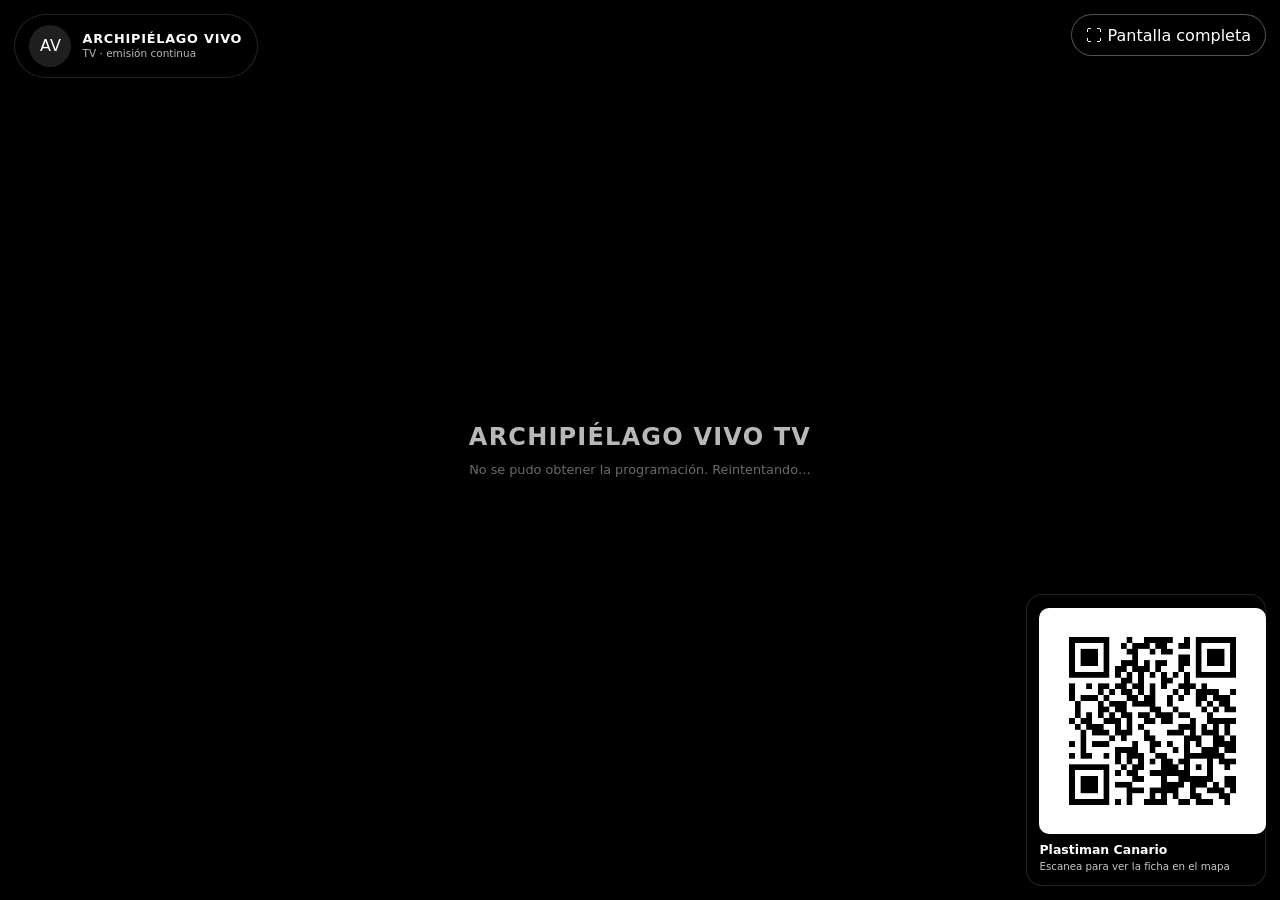
<file: archipielago-vivo-tv-v4-logo.html>
<!doctype html>
<html lang="es">
<head>
  <meta charset="utf-8">
  <meta name="viewport" content="width=device-width, initial-scale=1, viewport-fit=cover">
  <meta name="theme-color" content="#000000">
  <title>Archipiélago Vivo TV</title>
  <style>
    html, body {
      width: 100%;
      height: 100%;
      margin: 0;
      overflow: hidden;
      background: #000;
    }

    body {
      position: fixed;
      inset: 0;
      font-family: system-ui, -apple-system, BlinkMacSystemFont, "Segoe UI", sans-serif;
    }

    #stage,
    #player,
    #player iframe {
      position: absolute !important;
      inset: 0 !important;
      width: 100% !important;
      height: 100% !important;
      border: 0 !important;
      background: #000;
    }

    /* Pantalla de reserva mientras se obtiene la parrilla o si un vídeo falla. */
    #blackout {
      position: absolute;
      inset: 0;
      z-index: 5;
      display: grid;
      place-items: center;
      background: #000;
      color: rgba(255,255,255,.72);
      text-align: center;
      padding: 2rem;
      transition: opacity .25s ease;
      pointer-events: none;
    }

    #blackout.hidden {
      opacity: 0;
      visibility: hidden;
    }

    #blackout .brand {
      font-size: clamp(1rem, 2vw, 1.5rem);
      letter-spacing: .05em;
      font-weight: 700;
    }

    #blackout .status {
      margin-top: .65rem;
      font-size: clamp(.72rem, 1vw, .9rem);
      color: rgba(255,255,255,.42);
    }

    /* Controles propios de la emisión. */
    #tvControls {
      position: absolute;
      z-index: 15;
      top: max(14px, env(safe-area-inset-top));
      right: max(14px, env(safe-area-inset-right));
      display: flex;
      flex-direction: column;
      align-items: flex-end;
      gap: 8px;
    }

    .tv-control {
      min-height: 42px;
      padding: 0 14px;
      border: 1px solid rgba(255,255,255,.32);
      border-radius: 999px;
      background: rgba(0,0,0,.68);
      color: #fff;
      font: inherit;
      cursor: pointer;
      backdrop-filter: blur(8px);
      box-shadow: 0 4px 18px rgba(0,0,0,.22);
    }

    .tv-control:hover {
      background: rgba(0,0,0,.82);
      border-color: rgba(255,255,255,.5);
    }

    #soundButton {
      display: none;
    }

    #soundButton.visible {
      display: block;
    }

    @media (max-width: 700px) {
      .tv-control {
        min-height: 38px;
        padding: 0 12px;
        font-size: .82rem;
      }
    }

    /* Diagnóstico: oculto normalmente. Añade ?debug=1 a la URL para verlo. */
    #debug {
      position: absolute;
      z-index: 20;
      left: 10px;
      bottom: 10px;
      max-width: min(720px, calc(100vw - 20px));
      padding: 9px 11px;
      border-radius: 8px;
      background: rgba(0,0,0,.72);
      color: #d8d8d8;
      font: 12px/1.35 ui-monospace, SFMono-Regular, Consolas, monospace;
      white-space: pre-wrap;
      display: none;
      pointer-events: none;
    }

    #debug.visible {
      display: block;
    }
  
    .overlay-brand {
      position: absolute;
      z-index: 12;
      top: max(14px, env(safe-area-inset-top));
      left: max(14px, env(safe-area-inset-left));
      max-width: min(28vw, 340px);
      pointer-events: none;
    }

    .brand-badge {
      display: inline-flex;
      align-items: center;
      gap: .7rem;
      padding: .62rem .9rem;
      border-radius: 999px;
      background: rgba(0,0,0,.58);
      color: #fff;
      border: 1px solid rgba(255,255,255,.14);
      backdrop-filter: blur(10px);
      box-shadow: 0 4px 18px rgba(0,0,0,.22);
    }

    .brand-mark {
      width: 42px;
      height: 42px;
      border-radius: 999px;
      display: grid;
      place-items: center;
      background: rgba(255,255,255,.12);
      overflow: hidden;
      flex: 0 0 auto;
    }

    .brand-mark img {
      display: block;
      width: 100%;
      height: 100%;
      object-fit: contain;
    }

    .brand-text {
      display: grid;
      line-height: 1.05;
    }

    .brand-text strong {
      font-size: clamp(.72rem, 1vw, .88rem);
      letter-spacing: .06em;
    }

    .brand-text span {
      font-size: clamp(.58rem, .82vw, .72rem);
      color: rgba(255,255,255,.72);
      margin-top: .15rem;
    }

    .brand-image {
      display: block;
      max-width: min(26vw, 260px);
      max-height: 84px;
      object-fit: contain;
      filter: drop-shadow(0 3px 10px rgba(0,0,0,.35));
    }

    .overlay-qr {
      position: absolute;
      z-index: 12;
      right: max(14px, env(safe-area-inset-right));
      bottom: max(14px, env(safe-area-inset-bottom));
      width: min(23vw, 240px);
      min-width: 160px;
      pointer-events: auto;
    }

    .qr-card {
      display: grid;
      gap: .55rem;
      padding: .78rem;
      border-radius: 16px;
      background: rgba(0,0,0,.64);
      border: 1px solid rgba(255,255,255,.14);
      color: #fff;
      backdrop-filter: blur(10px);
      box-shadow: 0 10px 28px rgba(0,0,0,.28);
      text-decoration: none;
    }

    .qr-image {
      width: 100%;
      aspect-ratio: 1 / 1;
      border-radius: 10px;
      background: #fff;
      padding: .42rem;
      object-fit: contain;
      display: block;
    }

    .qr-copy {
      display: grid;
      gap: .18rem;
    }

    .qr-copy strong {
      font-size: clamp(.78rem, .95vw, .95rem);
      line-height: 1.15;
    }

    .qr-copy span {
      font-size: clamp(.62rem, .8vw, .75rem);
      color: rgba(255,255,255,.78);
      line-height: 1.2;
    }

    @media (max-width: 700px) {
      .overlay-brand { max-width: 56vw; }
      .overlay-qr {
        width: min(34vw, 180px);
        min-width: 128px;
      }
      .brand-badge { padding: .5rem .72rem; }
      .brand-mark { width: 36px; height: 36px; }
    }

  </style>
</head>
<body>
  <div id="stage">

    <div class="overlay-brand" id="brandOverlay">
      <div class="brand-badge" id="brandBadge">
        <div class="brand-mark" id="brandMark">AV</div>
        <div class="brand-text">
          <strong>ARCHIPIÉLAGO VIVO</strong>
          <span>TV · emisión continua</span>
        </div>
      </div>
    </div>

    <div class="overlay-qr">
      <a class="qr-card" id="qrCard" href="#" target="_blank" rel="noopener noreferrer" aria-label="Abrir ficha relacionada en el mapa">
        <img class="qr-image" id="qrImage" alt="Código QR">
        <div class="qr-copy">
          <strong id="qrLabel"></strong>
          <span id="qrSublabel"></span>
        </div>
      </a>
    </div>

    <div id="player"></div>

    <div id="blackout">
      <div>
        <div class="brand">ARCHIPIÉLAGO VIVO TV</div>
        <div class="status" id="blackoutStatus">Sincronizando emisión…</div>
      </div>
    </div>

    <div id="tvControls">
      <button id="fullscreenButton" class="tv-control" type="button">⛶ Pantalla completa</button>
      <button id="soundButton" class="tv-control" type="button">🔊 Activar sonido</button>
    </div>

    <div id="debug"></div>
  </div>

<script>
(() => {
  "use strict";

  // ---------------------------------------------------------------------------
  // CONFIGURACIÓN FIJA DE ARCHIPIÉLAGO VIVO TV
  // ---------------------------------------------------------------------------

  const CHANNEL_NAME = "Archipiélago Vivo TV";
  const PLAYLIST_ID = "PLHnCLhOECJFA";

  // Cada cuatro horas cambia la semilla del shuffle para toda la audiencia.
  const BLOCK_HOURS = 4;
  const BLOCK_MS = BLOCK_HOURS * 60 * 60 * 1000;

  // Corrección de deriva entre el reloj local y el reproductor.
  const CLOCK_SYNC_INTERVAL_MS = 15 * 1000;
  const MAX_ALLOWED_DRIFT_SECONDS = 3;

  // Se vuelve a leer la playlist. Si cambia, todos los clientes que la vean
  // recalculan la misma parrilla determinista para el bloque actual.
  const PLAYLIST_REFRESH_INTERVAL_MS = 5 * 60 * 1000;

  const REQUEST_TIMEOUT_MS = 12000;

  
  const BRAND_MARK_IMAGE_URL = "https://raw.githubusercontent.com/ArchipielagoVivo/tv/main/logo_archipielagotv.svg";
  // El SVG sustituye únicamente al antiguo círculo "AV".
  // Se mantiene el rótulo ARCHIPIÉLAGO VIVO / TV · emisión continua.

  const QR_TARGET_URL = "https://REEMPLAZAR-CON-LA-FICHA-DE-PLASTIMAN-CANARIO";
  const QR_LABEL = "Plastiman Canario";
  const QR_SUBLABEL = "Escanea para ver la ficha en el mapa";
  const QR_IMAGE_DATA_URI = "[data-uri]";
const INVIDIOUS_INSTANCES = [
    "https://inv.nadeko.net",
    "https://invidious.nerdvpn.de",
    "https://yt.chocolatemoo53.com",
    "https://invidious.tiekoetter.com",
    "https://invidious.f5.si",
    "https://inv.zoomerville.com"
  ];

  // ---------------------------------------------------------------------------
  // ESTADO
  // ---------------------------------------------------------------------------

  const $ = id => document.getElementById(id);
  const debugEnabled = new URLSearchParams(location.search).get("debug") === "1";

  let player = null;
  let playerReady = false;
  let playlistReady = false;
  let autoplayFallbackUsed = false;

  let activeInvidious =
    localStorage.getItem("avtv_invidious") || INVIDIOUS_INSTANCES[0];

  let videos = [];
  let videoMap = new Map();
  let playlistSignature = "";
  let currentSchedule = null;
  let currentScheduledVideoId = null;
  let failedVideoId = null;

  let blockBoundaryTimer = null;
  let playlistRefreshTimer = null;
  let clockSyncTimer = null;

  // ---------------------------------------------------------------------------
  // UTILIDADES
  // ---------------------------------------------------------------------------

  function log(...parts) {
    if (!debugEnabled) return;
    const now = new Date().toISOString().slice(11, 19);
    $("debug").classList.add("visible");
    $("debug").textContent =
      `[${now}] ${parts.map(x => typeof x === "string" ? x : JSON.stringify(x)).join(" ")}\n` +
      $("debug").textContent.slice(0, 4500);
  }

  function showBlackout(message = "Sincronizando emisión…") {
    $("blackoutStatus").textContent = message;
    $("blackout").classList.remove("hidden");
  }

  function hideBlackout() {
    $("blackout").classList.add("hidden");
  }

  function showSoundButton(show) {
    $("soundButton").classList.toggle("visible", Boolean(show));
  }

  async function fetchJson(url, timeout = REQUEST_TIMEOUT_MS) {
    const ctl = new AbortController();
    const timer = setTimeout(() => ctl.abort(), timeout);

    try {
      const response = await fetch(url, {
        signal: ctl.signal,
        headers: { Accept: "application/json" },
        cache: "no-store"
      });

      if (!response.ok) {
        throw new Error(`HTTP ${response.status}`);
      }

      return await response.json();
    } finally {
      clearTimeout(timer);
    }
  }

  function hash32(input) {
    // FNV-1a de 32 bits. Determinista en todos los navegadores.
    let h = 0x811c9dc5;
    for (let i = 0; i < input.length; i++) {
      h ^= input.charCodeAt(i);
      h = Math.imul(h, 0x01000193);
    }
    return h >>> 0;
  }

  function mulberry32(seed) {
    return function() {
      let t = seed += 0x6D2B79F5;
      t = Math.imul(t ^ (t >>> 15), t | 1);
      t ^= t + Math.imul(t ^ (t >>> 7), t | 61);
      return ((t ^ (t >>> 14)) >>> 0) / 4294967296;
    };
  }

  function seededShuffle(array, seedText) {
    const a = [...array];
    const rand = mulberry32(hash32(seedText));

    for (let i = a.length - 1; i > 0; i--) {
      const j = Math.floor(rand() * (i + 1));
      [a[i], a[j]] = [a[j], a[i]];
    }

    return a;
  }

  function getBlockInfo(nowMs = Date.now()) {
    const blockNumber = Math.floor(nowMs / BLOCK_MS);
    const startMs = blockNumber * BLOCK_MS;
    const endMs = startMs + BLOCK_MS;

    return {
      number: blockNumber,
      startMs,
      endMs,
      elapsedSeconds: Math.max(0, (nowMs - startMs) / 1000)
    };
  }

  function makePlaylistSignature(list) {
    // Incluye IDs, orden y duración. Todos los clientes que reciban la misma
    // playlist producirán exactamente la misma firma y parrilla.
    return list
      .map((v, index) => `${index}:${v.id}:${v.duration}`)
      .join("|");
  }

  function sanitizeVideos(items) {
    const seen = new Set();
    const result = [];

    for (const item of items || []) {
      const id = item.videoId;
      const duration = Number(item.lengthSeconds) || 0;

      // Sin duración no podemos situarlo correctamente en una emisión sincronizada.
      if (!id || duration <= 0 || seen.has(id)) continue;

      seen.add(id);
      result.push({
        id,
        title: item.title || id,
        duration,
        index: Number(item.index) || result.length
      });
    }

    return result;
  }

  
  function setupBrandOverlay() {
    const brandMark = $("brandMark");

    if (BRAND_MARK_IMAGE_URL && BRAND_MARK_IMAGE_URL.trim()) {
      brandMark.textContent = "";

      const img = document.createElement("img");
      img.src = BRAND_MARK_IMAGE_URL.trim();
      img.alt = "Archipiélago Vivo";
      img.decoding = "async";

      // Si por cualquier motivo el recurso externo no carga,
      // recuperamos el monograma como respaldo.
      img.addEventListener("error", () => {
        brandMark.textContent = "AV";
      });

      brandMark.appendChild(img);
    } else {
      brandMark.textContent = "AV";
    }
  }

  function setupQrOverlay() {
    const qrCard = $("qrCard");
    const qrImage = $("qrImage");
    const qrLabel = $("qrLabel");
    const qrSublabel = $("qrSublabel");

    qrCard.href = QR_TARGET_URL;
    qrImage.src = QR_IMAGE_DATA_URI;
    qrLabel.textContent = QR_LABEL;
    qrSublabel.textContent = QR_SUBLABEL;
  }


  // ---------------------------------------------------------------------------
  // PLAYLIST
  // ---------------------------------------------------------------------------

  async function getPlaylistFrom(base) {
    let page = 1;

    const first = await fetchJson(
      `${base}/api/v1/playlists/${encodeURIComponent(PLAYLIST_ID)}?page=1&hl=es`
    );

    let items = [...(first.videos || [])];
    const expected = Number(first.videoCount) || items.length;

    while (items.length < expected && page < 100) {
      page++;
      const next = await fetchJson(
        `${base}/api/v1/playlists/${encodeURIComponent(PLAYLIST_ID)}?page=${page}&hl=es`
      );

      const batch = next.videos || [];
      if (!batch.length) break;
      items.push(...batch);
    }

    const clean = sanitizeVideos(items);

    if (!clean.length) {
      throw new Error(`Playlist vacía o sin duraciones válidas (${first.videoCount ?? "?"}).`);
    }

    return clean;
  }

  async function fetchPlaylistWithFallback() {
    const candidates = [
      activeInvidious,
      ...INVIDIOUS_INSTANCES.filter(x => x !== activeInvidious)
    ];

    const errors = [];

    for (const base of candidates) {
      try {
        const list = await getPlaylistFrom(base);
        activeInvidious = base;
        localStorage.setItem("avtv_invidious", base);
        log("playlist", new URL(base).hostname, list.length, "vídeos");
        return list;
      } catch (err) {
        errors.push(`${new URL(base).hostname}: ${err.message || err}`);
      }
    }

    throw new Error(errors.join(" | "));
  }

  async function refreshPlaylist({ forceResync = false } = {}) {
    try {
      const fresh = await fetchPlaylistWithFallback();
      const signature = makePlaylistSignature(fresh);
      const changed = signature !== playlistSignature;

      videos = fresh;
      videoMap = new Map(fresh.map(v => [v.id, v]));
      playlistReady = true;

      if (changed) {
        playlistSignature = signature;
        log("playlist actualizada", signature.slice(0, 80));
      }

      if (changed || forceResync) {
        buildSchedule();
        syncToBroadcastClock(true);
      }

      return changed;
    } catch (err) {
      log("error playlist", err.message || String(err));

      // Si ya tenemos una parrilla válida, seguimos emitiendo y reintentamos después.
      if (!playlistReady) {
        showBlackout("No se pudo obtener la programación. Reintentando…");
      }

      return false;
    }
  }

  // ---------------------------------------------------------------------------
  // PARRILLA SINCRONIZADA
  // ---------------------------------------------------------------------------

  function buildSchedule(nowMs = Date.now()) {
    if (!playlistReady || !videos.length) return null;

    const block = getBlockInfo(nowMs);

    // La semilla depende sólo del bloque, la playlist y su contenido.
    // Con la misma lista, todos los visitantes obtienen exactamente el mismo orden.
    const seed =
      `${CHANNEL_NAME}|${PLAYLIST_ID}|${block.number}|${playlistSignature}`;

    const order = seededShuffle(
      videos.map(v => v.id),
      seed
    );

    const totalDuration = order.reduce(
      (sum, id) => sum + (videoMap.get(id)?.duration || 0),
      0
    );

    currentSchedule = {
      blockNumber: block.number,
      blockStartMs: block.startMs,
      blockEndMs: block.endMs,
      order,
      totalDuration,
      seed
    };

    log(
      "bloque",
      block.number,
      "duración lista",
      totalDuration,
      "orden",
      order
    );

    scheduleNextBlockBoundary();
    return currentSchedule;
  }

  function scheduledPosition(nowMs = Date.now()) {
    if (!currentSchedule || !currentSchedule.totalDuration) return null;

    const block = getBlockInfo(nowMs);

    // Si hemos cruzado a otro bloque, reconstruimos el shuffle.
    if (block.number !== currentSchedule.blockNumber) {
      buildSchedule(nowMs);
    }

    if (!currentSchedule || !currentSchedule.totalDuration) return null;

    const elapsed =
      Math.max(0, (nowMs - currentSchedule.blockStartMs) / 1000);

    // Si la playlist dura menos de cuatro horas, se repite dentro del bloque.
    const cycleSecond = elapsed % currentSchedule.totalDuration;

    let cursor = 0;

    for (let i = 0; i < currentSchedule.order.length; i++) {
      const id = currentSchedule.order[i];
      const video = videoMap.get(id);
      if (!video) continue;

      const next = cursor + video.duration;

      if (cycleSecond < next) {
        return {
          id,
          title: video.title,
          index: i,
          offsetSeconds: Math.max(0, cycleSecond - cursor),
          remainingSeconds: Math.max(0, next - cycleSecond),
          blockNumber: currentSchedule.blockNumber
        };
      }

      cursor = next;
    }

    // Protección contra errores de coma flotante.
    const firstId = currentSchedule.order[0];
    const first = videoMap.get(firstId);

    return first ? {
      id: firstId,
      title: first.title,
      index: 0,
      offsetSeconds: 0,
      remainingSeconds: first.duration,
      blockNumber: currentSchedule.blockNumber
    } : null;
  }

  function scheduleNextBlockBoundary() {
    clearTimeout(blockBoundaryTimer);

    const { endMs } = getBlockInfo();
    const delay = Math.max(250, endMs - Date.now() + 150);

    blockBoundaryTimer = setTimeout(async () => {
      log("nuevo bloque");
      await refreshPlaylist({ forceResync: true });
    }, delay);
  }

  function syncToBroadcastClock(force = false) {
    if (!playerReady || !playlistReady || !player) return;

    const target = scheduledPosition();
    if (!target) return;

    let playerVideoId = "";
    let playerTime = 0;
    let state = -1;

    try {
      playerVideoId = player.getVideoData()?.video_id || "";
      playerTime = Number(player.getCurrentTime()) || 0;
      state = player.getPlayerState();
    } catch (_) {}

    const drift = Math.abs(playerTime - target.offsetSeconds);
    const wrongVideo = playerVideoId !== target.id;

    log(
      "sync",
      target.id,
      `@${target.offsetSeconds.toFixed(1)}s`,
      "actual",
      playerVideoId || "-",
      `@${playerTime.toFixed(1)}s`,
      "drift",
      drift.toFixed(1)
    );

    // Si este vídeo dio error, mantenemos la pantalla negra durante su franja.
    // Así no adelantamos a unos espectadores respecto a otros.
    if (failedVideoId === target.id) {
      currentScheduledVideoId = target.id;
      showBlackout(`Contenido temporalmente no disponible · siguiente en ${Math.ceil(target.remainingSeconds)} s`);
      return;
    }

    if (failedVideoId && failedVideoId !== target.id) {
      failedVideoId = null;
    }

    if (force || wrongVideo) {
      currentScheduledVideoId = target.id;
      showBlackout("Sincronizando emisión…");

      player.loadVideoById({
        videoId: target.id,
        startSeconds: target.offsetSeconds
      });

      return;
    }

    // El reproductor puede desviarse por buffering, pestañas suspendidas o anuncios.
    // Corregimos la deriva sólo cuando el vídeo normal está accesible.
    if (
      drift > MAX_ALLOWED_DRIFT_SECONDS &&
      state !== YT.PlayerState.BUFFERING
    ) {
      try {
        player.seekTo(target.offsetSeconds, true);
        log("seek corrección", target.offsetSeconds.toFixed(1));
      } catch (_) {}
    }

    if (state === YT.PlayerState.PAUSED || state === YT.PlayerState.CUED) {
      try { player.playVideo(); } catch (_) {}
    }
  }

  // ---------------------------------------------------------------------------
  // YOUTUBE IFRAME API
  // ---------------------------------------------------------------------------

  window.onYouTubeIframeAPIReady = function() {
    const vars = {
      autoplay: 1,
      controls: 0,
      disablekb: 1,
      fs: 0,
      playsinline: 1,
      rel: 0,
      iv_load_policy: 3
    };

    if (location.protocol === "http:" || location.protocol === "https:") {
      vars.origin = location.origin;
    }

    player = new YT.Player("player", {
      width: "100%",
      height: "100%",
      playerVars: vars,
      events: {
        onReady: onPlayerReady,
        onStateChange: onPlayerStateChange,
        onError: onPlayerError,
        onAutoplayBlocked: onAutoplayBlocked
      }
    });
  };

  function onPlayerReady() {
    playerReady = true;
    log("YouTube ready");

    // Intentamos primero con sonido. Si el navegador lo bloquea,
    // onAutoplayBlocked() pasa automáticamente a mute.
    syncToBroadcastClock(true);
  }

  function onPlayerStateChange(event) {
    const state = event.data;

    if (state === YT.PlayerState.PLAYING) {
      hideBlackout();

      try {
        if (!player.isMuted()) showSoundButton(false);
      } catch (_) {}
    }

    if (state === YT.PlayerState.ENDED) {
      // No "avanzamos uno": consultamos el reloj de emisión.
      // De este modo todos siguen la misma línea temporal.
      setTimeout(() => syncToBroadcastClock(true), 100);
    }
  }

  function onPlayerError(event) {
    const code = Number(event.data);
    failedVideoId = currentScheduledVideoId || scheduledPosition()?.id || null;

    const labels = {
      2: "parámetro de vídeo inválido",
      5: "error del reproductor HTML5",
      100: "vídeo eliminado o privado",
      101: "vídeo no autorizado para reproducción embebida",
      150: "vídeo no autorizado para reproducción embebida",
      153: "origen/referer no identificado"
    };

    log("YouTube error", code, labels[code] || "");

    const target = scheduledPosition();

    if (target && target.id === failedVideoId) {
      showBlackout(
        `Contenido temporalmente no disponible · siguiente en ${Math.ceil(target.remainingSeconds)} s`
      );
    } else {
      showBlackout("Contenido temporalmente no disponible");
    }
  }

  function onAutoplayBlocked() {
    log("autoplay bloqueado");

    if (!autoplayFallbackUsed) {
      autoplayFallbackUsed = true;

      try {
        player.mute();
        player.playVideo();
        showSoundButton(true);
        log("fallback autoplay muted");
        return;
      } catch (_) {}
    }

    showSoundButton(true);
  }


  // ---------------------------------------------------------------------------
  // PANTALLA COMPLETA
  // ---------------------------------------------------------------------------

  function isFullscreen() {
    return Boolean(
      document.fullscreenElement ||
      document.webkitFullscreenElement
    );
  }

  function updateFullscreenButton() {
    const button = $("fullscreenButton");
    const fullscreen = isFullscreen();

    button.textContent = fullscreen
      ? "⤢ Salir de pantalla completa"
      : "⛶ Pantalla completa";

    button.setAttribute(
      "aria-label",
      fullscreen ? "Salir de pantalla completa" : "Ir a pantalla completa"
    );
  }

  async function enterFullscreen() {
    const target = $("stage");

    if (target.requestFullscreen) {
      await target.requestFullscreen();
      return;
    }

    if (target.webkitRequestFullscreen) {
      target.webkitRequestFullscreen();
      return;
    }

    throw new Error("Este navegador no ofrece la API de pantalla completa.");
  }

  async function exitFullscreen() {
    if (document.exitFullscreen) {
      await document.exitFullscreen();
      return;
    }

    if (document.webkitExitFullscreen) {
      document.webkitExitFullscreen();
      return;
    }
  }

  async function toggleFullscreen() {
    try {
      if (isFullscreen()) {
        await exitFullscreen();
      } else {
        await enterFullscreen();
      }
    } catch (err) {
      log("fullscreen", err.message || String(err));
    } finally {
      updateFullscreenButton();
    }
  }

  $("fullscreenButton").addEventListener("click", toggleFullscreen);

  document.addEventListener("fullscreenchange", updateFullscreenButton);
  document.addEventListener("webkitfullscreenchange", updateFullscreenButton);


  // ---------------------------------------------------------------------------
  // SONIDO
  // ---------------------------------------------------------------------------

  $("soundButton").addEventListener("click", () => {
    if (!playerReady || !player) return;

    try {
      player.unMute();
      player.setVolume(100);
      player.playVideo();
      showSoundButton(false);
    } catch (_) {}
  });

  // ---------------------------------------------------------------------------
  // TEMPORIZADORES
  // ---------------------------------------------------------------------------

  function startTimers() {
    clearInterval(clockSyncTimer);
    clearInterval(playlistRefreshTimer);

    clockSyncTimer = setInterval(() => {
      syncToBroadcastClock(false);
    }, CLOCK_SYNC_INTERVAL_MS);

    playlistRefreshTimer = setInterval(async () => {
      const changed = await refreshPlaylist();

      // Si la lista no cambió, seguimos corrigiendo únicamente el reloj.
      if (!changed) syncToBroadcastClock(false);
    }, PLAYLIST_REFRESH_INTERVAL_MS);
  }

  // ---------------------------------------------------------------------------
  // ARRANQUE
  // ---------------------------------------------------------------------------

  document.title = CHANNEL_NAME;
  setupBrandOverlay();
  setupQrOverlay();
  updateFullscreenButton();

  if (debugEnabled) {
    $("debug").classList.add("visible");
  }

  // API oficial de YouTube.
  const yt = document.createElement("script");
  yt.src = "https://www.youtube.com/iframe_api";
  document.head.appendChild(yt);

  startTimers();
  refreshPlaylist({ forceResync: true });

})();
</script>
</body>
</html>
</file>
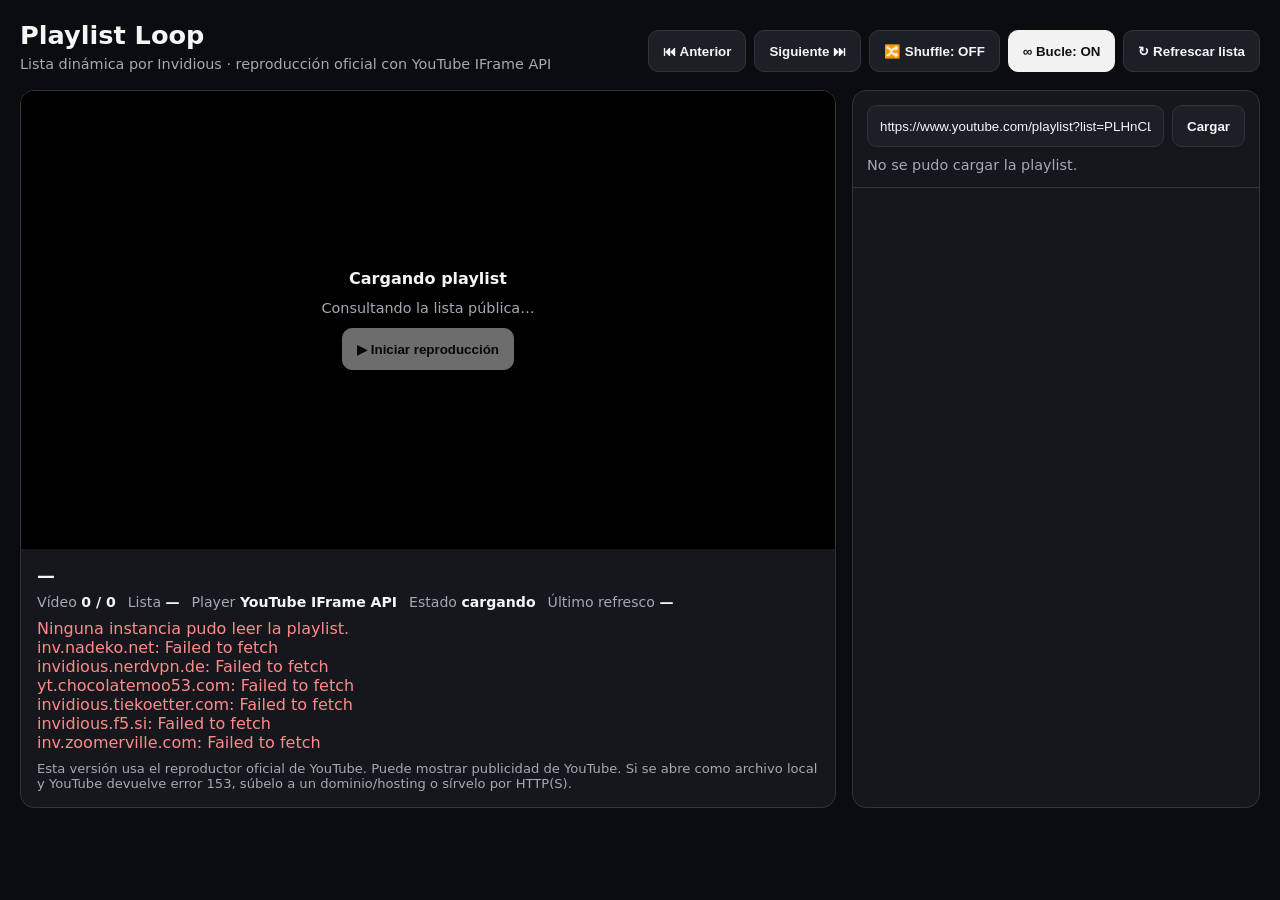
<file: tv v1.html>
<!doctype html>
<html lang="es">
<head>
  <meta charset="utf-8">
  <meta name="viewport" content="width=device-width, initial-scale=1">
  <title>Playlist Loop · YouTube IFrame API</title>
  <style>
    :root {
      font-family: Inter, ui-sans-serif, system-ui, -apple-system, BlinkMacSystemFont, "Segoe UI", sans-serif;
      color-scheme: dark;
      --bg:#0b0c0f; --panel:#15171c; --panel2:#1c1f26;
      --text:#f4f5f7; --muted:#a4a9b3; --line:#30343d;
      --accent:#f2f2f2; --danger:#ff8a8a; --ok:#8fd19e;
    }
    * { box-sizing:border-box; }
    body { margin:0; background:var(--bg); color:var(--text); min-height:100vh; }
    .app { width:min(1320px,100%); margin:auto; padding:20px; }
    .topbar {
      display:grid; grid-template-columns:1fr auto; gap:16px;
      align-items:end; margin-bottom:18px;
    }
    h1 { margin:0 0 6px; font-size:clamp(1.35rem,2vw,2rem); }
    .sub { color:var(--muted); font-size:.9rem; }
    .controls { display:flex; flex-wrap:wrap; gap:8px; justify-content:flex-end; }
    button,input {
      border:1px solid var(--line); border-radius:10px;
      background:var(--panel2); color:var(--text); min-height:42px;
    }
    button { padding:0 14px; cursor:pointer; font-weight:650; }
    button:hover { border-color:#646b77; }
    button.active { background:var(--accent); color:#111; border-color:var(--accent); }
    button:disabled { opacity:.45; cursor:default; }
    .layout {
      display:grid;
      grid-template-columns:minmax(0,2fr) minmax(310px,1fr);
      gap:16px;
    }
    .player-panel,.queue-panel {
      background:var(--panel); border:1px solid var(--line);
      border-radius:14px; overflow:hidden;
    }
    .video-wrap {
      position:relative; background:#000; aspect-ratio:16/9;
    }
    #ytplayer, #ytplayer iframe {
      width:100% !important; height:100% !important;
    }
    .overlay {
      position:absolute; inset:0; display:grid; place-items:center;
      background:rgba(0,0,0,.62); padding:20px; text-align:center; z-index:5;
    }
    .overlay.hidden { display:none; }
    .overlay-card {
      max-width:620px; display:grid; gap:12px; justify-items:center;
    }
    .meta { padding:16px; }
    .meta h2 { margin:0 0 8px; font-size:1.12rem; }
    .status-line {
      display:flex; flex-wrap:wrap; gap:12px;
      color:var(--muted); font-size:.88rem;
    }
    .status-line strong { color:var(--text); }
    .ok { color:var(--ok); }
    .error { margin-top:9px; color:var(--danger); white-space:pre-wrap; }
    .notice { margin-top:9px; color:var(--muted); font-size:.82rem; }
    .queue-head {
      padding:14px; border-bottom:1px solid var(--line);
      display:grid; gap:10px;
    }
    .playlist-input {
      display:grid; grid-template-columns:1fr auto; gap:8px;
    }
    .playlist-input input { width:100%; padding:0 12px; }
    .queue { max-height:calc(100vh - 205px); overflow:auto; }
    .item {
      display:grid; grid-template-columns:38px 1fr; gap:9px;
      padding:10px 12px; border-bottom:1px solid rgba(255,255,255,.055);
      cursor:pointer;
    }
    .item:hover { background:rgba(255,255,255,.035); }
    .item.current { background:rgba(255,255,255,.095); }
    .num {
      color:var(--muted); font-variant-numeric:tabular-nums;
      text-align:right; padding-top:2px;
    }
    .title { font-size:.91rem; line-height:1.3; }
    .small { color:var(--muted); font-size:.78rem; margin-top:3px; }
    @media(max-width:840px){
      .topbar { grid-template-columns:1fr; align-items:start; }
      .controls { justify-content:flex-start; }
      .layout { grid-template-columns:1fr; }
      .queue { max-height:48vh; }
    }
  </style>
</head>
<body>
<div class="app">
  <header class="topbar">
    <div>
      <h1 id="playlistName">Playlist Loop</h1>
      <div class="sub">Lista dinámica por Invidious · reproducción oficial con YouTube IFrame API</div>
    </div>
    <div class="controls">
      <button id="prevBtn">⏮ Anterior</button>
      <button id="nextBtn">Siguiente ⏭</button>
      <button id="shuffleBtn">🔀 Shuffle: OFF</button>
      <button id="loopBtn" class="active">∞ Bucle: ON</button>
      <button id="refreshBtn">↻ Refrescar lista</button>
    </div>
  </header>

  <main class="layout">
    <section class="player-panel">
      <div class="video-wrap">
        <div id="ytplayer"></div>

        <div id="overlay" class="overlay">
          <div class="overlay-card">
            <strong id="overlayTitle">Preparando reproductor</strong>
            <span class="sub" id="overlayText">La lista y la API de YouTube se están cargando.</span>
            <button id="startBtn" class="active" disabled>▶ Iniciar reproducción</button>
          </div>
        </div>
      </div>

      <div class="meta">
        <h2 id="nowTitle">—</h2>
        <div class="status-line">
          <span>Vídeo <strong id="position">0 / 0</strong></span>
          <span>Lista <strong id="playlistSource">—</strong></span>
          <span>Player <strong id="playerSource">YouTube IFrame API</strong></span>
          <span>Estado <strong id="playerState">cargando</strong></span>
          <span>Último refresco <strong id="lastRefresh">—</strong></span>
          <span id="syncResult"></span>
        </div>
        <div id="error" class="error"></div>
        <div class="notice">
          Esta versión usa el reproductor oficial de YouTube. Puede mostrar publicidad de YouTube.
          Si se abre como archivo local y YouTube devuelve error 153, súbelo a un dominio/hosting o sírvelo por HTTP(S).
        </div>
      </div>
    </section>

    <aside class="queue-panel">
      <div class="queue-head">
        <div class="playlist-input">
          <input id="playlistInput"
            value="https://www.youtube.com/playlist?list=PLHnCLhOECJFA"
            aria-label="Playlist de YouTube">
          <button id="loadBtn">Cargar</button>
        </div>
        <div class="sub" id="queueInfo">Cargando playlist…</div>
      </div>
      <div id="queue" class="queue"></div>
    </aside>
  </main>
</div>

<script>
(() => {
  "use strict";

  const INVIDIOUS_INSTANCES = [
    "https://inv.nadeko.net",
    "https://invidious.nerdvpn.de",
    "https://yt.chocolatemoo53.com",
    "https://invidious.tiekoetter.com",
    "https://invidious.f5.si",
    "https://inv.zoomerville.com"
  ];

  const REFRESH_INTERVAL_MS = 5 * 60 * 1000;
  const REQUEST_TIMEOUT_MS = 12000;

  const $ = id => document.getElementById(id);

  let playlistId = "PLHnCLhOECJFA";
  let sourceVideos = [];                 // metadata fresca
  let videoById = new Map();
  let playOrder = [];                    // array de video IDs
  let orderPos = 0;
  let shuffle = false;
  let loop = true;
  let started = false;

  let player = null;
  let ytApiReady = false;
  let ytPlayerReady = false;
  let listReady = false;
  let changingVideo = false;

  let activeInvidious =
    localStorage.getItem("playlistLoopInvidious") || INVIDIOUS_INSTANCES[0];

  function setError(msg=""){ $("error").textContent = msg; }
  function fmtTime(d=new Date()){
    return d.toLocaleTimeString([], {hour:"2-digit", minute:"2-digit"});
  }

  function extractPlaylistId(value){
    const raw = value.trim();
    if (/^[A-Za-z0-9_-]{10,}$/.test(raw)) return raw;
    const u = new URL(raw);
    const id = u.searchParams.get("list");
    if (!id) throw new Error("No encuentro un ID de playlist válido.");
    return id;
  }

  async function fetchJson(url, timeout=REQUEST_TIMEOUT_MS){
    const ctl = new AbortController();
    const timer = setTimeout(() => ctl.abort(), timeout);
    try {
      const r = await fetch(url, {
        signal: ctl.signal,
        headers: {Accept:"application/json"},
        cache:"no-store"
      });
      if (!r.ok) throw new Error("HTTP " + r.status);
      return await r.json();
    } finally {
      clearTimeout(timer);
    }
  }

  function uniqueVideos(items){
    const seen = new Set();
    const out = [];
    for (const item of items || []) {
      const id = item.videoId;
      if (!id || seen.has(id)) continue;
      seen.add(id);
      out.push({
        id,
        title: item.title || id,
        duration: Number(item.lengthSeconds) || 0,
        author: item.author || ""
      });
    }
    return out;
  }

  async function getPlaylistFrom(base){
    let page = 1;
    const first = await fetchJson(
      `${base}/api/v1/playlists/${encodeURIComponent(playlistId)}?page=1&hl=es`
    );

    let items = [...(first.videos || [])];
    const expected = Number(first.videoCount) || items.length;

    while (items.length < expected && page < 100) {
      page++;
      const p = await fetchJson(
        `${base}/api/v1/playlists/${encodeURIComponent(playlistId)}?page=${page}&hl=es`
      );
      const batch = p.videos || [];
      if (!batch.length) break;
      items.push(...batch);
    }

    const videos = uniqueVideos(items);
    if (!videos.length) {
      throw new Error(`Playlist vacía (videoCount=${first.videoCount ?? "?"}).`);
    }

    return {
      name: first.title || "Playlist Loop",
      videos
    };
  }

  async function fetchPlaylistWithFallback(){
    const candidates = [
      activeInvidious,
      ...INVIDIOUS_INSTANCES.filter(x => x !== activeInvidious)
    ];
    const errors = [];

    for (const base of candidates) {
      try {
        const result = await getPlaylistFrom(base);
        activeInvidious = base;
        localStorage.setItem("playlistLoopInvidious", base);
        $("playlistSource").textContent =
          `Invidious · ${new URL(base).hostname}`;
        return result;
      } catch (err) {
        errors.push(`${new URL(base).hostname}: ${err.message || err}`);
      }
    }

    throw new Error(
      "Ninguna instancia pudo leer la playlist.\n" + errors.join("\n")
    );
  }

  function shuffleArray(arr){
    const a = [...arr];
    for (let i = a.length - 1; i > 0; i--) {
      const j = Math.floor(Math.random() * (i + 1));
      [a[i], a[j]] = [a[j], a[i]];
    }
    return a;
  }

  function currentId(){
    return playOrder[orderPos] || null;
  }

  function currentVideo(){
    return videoById.get(currentId()) || null;
  }

  function buildNewCycle(keepCurrentId=null){
    let ids = sourceVideos.map(v => v.id);
    if (shuffle) ids = shuffleArray(ids);
    playOrder = ids;

    if (keepCurrentId) {
      const p = playOrder.indexOf(keepCurrentId);
      orderPos = p >= 0 ? p : 0;
    } else {
      orderPos = 0;
    }
  }

  function mergeFreshPlaylist(freshVideos){
    const current = currentId();
    const freshIds = freshVideos.map(v => v.id);
    const freshSet = new Set(freshIds);
    const oldSet = new Set(sourceVideos.map(v => v.id));
    const newIds = freshIds.filter(id => !oldSet.has(id));

    // Actualizamos metadata.
    sourceVideos = freshVideos;
    videoById = new Map(freshVideos.map(v => [v.id, v]));

    if (!playOrder.length) {
      buildNewCycle();
      return newIds;
    }

    // Conservamos la vuelta en curso y no interrumpimos el vídeo actual.
    // Quitamos vídeos borrados sólo de la parte futura; el actual se conserva.
    const before = playOrder.slice(0, orderPos + 1);
    let tail = playOrder
      .slice(orderPos + 1)
      .filter(id => freshSet.has(id));

    // Los nuevos entran en esta misma vuelta.
    if (shuffle) {
      tail = shuffleArray([...tail, ...newIds]);
    } else {
      // En orden normal respetamos el orden actual de la playlist para lo que queda.
      const alreadyPlayed = new Set(before);
      tail = freshIds.filter(id => !alreadyPlayed.has(id));
    }

    playOrder = [...before, ...tail];

    // Si el vídeo actual fue eliminado de la playlist, mantenemos su metadata
    // mínima hasta que termine.
    if (current && !videoById.has(current)) {
      const old = sourceVideos.find(v => v.id === current);
      if (old) videoById.set(current, old);
    }

    return newIds;
  }

  function renderQueue(){
    const q = $("queue");
    q.innerHTML = "";

    playOrder.forEach((id, pos) => {
      const v = videoById.get(id) || {id, title:id, author:"", duration:0};

      const el = document.createElement("div");
      el.className = "item" + (pos === orderPos ? " current" : "");

      const n = document.createElement("div");
      n.className = "num";
      n.textContent = String(pos + 1);

      const body = document.createElement("div");
      const title = document.createElement("div");
      title.className = "title";
      title.textContent = v.title;

      const small = document.createElement("div");
      small.className = "small";
      small.textContent = v.author || id;

      body.append(title, small);
      el.append(n, body);

      el.addEventListener("click", () => {
        orderPos = pos;
        playCurrent();
      });

      q.appendChild(el);
    });

    updateStatus();
  }

  function updateStatus(){
    $("position").textContent =
      playOrder.length ? `${orderPos + 1} / ${playOrder.length}` : "0 / 0";

    $("queueInfo").textContent =
      `${sourceVideos.length} vídeo${sourceVideos.length === 1 ? "" : "s"} · ` +
      `${shuffle ? "shuffle" : "orden original"} · refresco cada 5 min`;

    [...document.querySelectorAll(".item")].forEach((el, i) =>
      el.classList.toggle("current", i === orderPos)
    );

    $("nowTitle").textContent = currentVideo()?.title || "—";
  }

  async function refreshPlaylist({initial=false}={}){
    const oldIds = new Set(sourceVideos.map(v => v.id));
    const result = await fetchPlaylistWithFallback();

    $("playlistName").textContent = result.name;
    $("lastRefresh").textContent = fmtTime();

    let newIds;
    if (initial || !playOrder.length) {
      sourceVideos = result.videos;
      videoById = new Map(sourceVideos.map(v => [v.id, v]));
      buildNewCycle();
      newIds = sourceVideos.map(v => v.id).filter(id => !oldIds.has(id));
    } else {
      newIds = mergeFreshPlaylist(result.videos);
    }

    $("syncResult").textContent = newIds.length
      ? `+${newIds.length} nuevo${newIds.length === 1 ? "" : "s"}`
      : "sin cambios";

    renderQueue();
    listReady = true;
    updateStartButton();
    return newIds.length;
  }

  function updateStartButton(){
    const ready = listReady && ytPlayerReady && playOrder.length > 0;
    $("startBtn").disabled = !ready;

    if (ready) {
      $("overlayTitle").textContent = "Reproductor preparado";
      $("overlayText").textContent =
        "Pulsa iniciar una vez. Después el avance usa los eventos reales del reproductor.";
    }
  }

  function stateName(state){
    const names = {
      [-1]:"sin iniciar",
      [YT?.PlayerState?.ENDED ?? 0]:"finalizado",
      [YT?.PlayerState?.PLAYING ?? 1]:"reproduciendo",
      [YT?.PlayerState?.PAUSED ?? 2]:"pausado",
      [YT?.PlayerState?.BUFFERING ?? 3]:"buffering",
      [YT?.PlayerState?.CUED ?? 5]:"preparado"
    };
    return names[state] ?? String(state);
  }

  function playCurrent(){
    if (!player || !ytPlayerReady || !playOrder.length) return;

    const id = currentId();
    const v = currentVideo();
    if (!id) return;

    changingVideo = true;
    setError("");
    $("nowTitle").textContent = v?.title || id;
    renderQueue();

    player.loadVideoById({
      videoId: id,
      startSeconds: 0
    });

    setTimeout(() => { changingVideo = false; }, 500);
  }

  async function next({automatic=false}={}){
    if (!playOrder.length) return;

    if (orderPos < playOrder.length - 1) {
      orderPos++;
      playCurrent();
      return;
    }

    // Fin real de vuelta: sincronizamos antes de crear la siguiente.
    try {
      await refreshPlaylist();
    } catch (err) {
      setError("No se pudo refrescar al terminar la vuelta:\n" + (err.message || err));
    }

    if (!loop) {
      $("playerState").textContent = "fin de lista";
      started = false;
      $("overlayTitle").textContent = "Fin de la playlist";
      $("overlayText").textContent = "El bucle está desactivado.";
      $("startBtn").textContent = "▶ Reproducir de nuevo";
      $("overlay").classList.remove("hidden");
      orderPos = 0;
      renderQueue();
      return;
    }

    buildNewCycle();
    renderQueue();
    playCurrent();
  }

  function previous(){
    if (!playOrder.length) return;

    // Comportamiento natural: si lleva >5 s, reinicia el vídeo.
    try {
      if (player && player.getCurrentTime && player.getCurrentTime() > 5) {
        player.seekTo(0, true);
        return;
      }
    } catch (_) {}

    orderPos = orderPos > 0
      ? orderPos - 1
      : (loop ? playOrder.length - 1 : 0);

    playCurrent();
  }

  function setShuffle(value){
    const current = currentId();
    shuffle = Boolean(value);

    $("shuffleBtn").classList.toggle("active", shuffle);
    $("shuffleBtn").textContent = `🔀 Shuffle: ${shuffle ? "ON" : "OFF"}`;

    if (!playOrder.length) return;

    // No toca el vídeo actual. Sólo reordena lo que queda por reproducir.
    const before = playOrder.slice(0, orderPos + 1);
    let tail = sourceVideos
      .map(v => v.id)
      .filter(id => !new Set(before).has(id));

    if (shuffle) tail = shuffleArray(tail);

    playOrder = [...before, ...tail];
    if (current) orderPos = playOrder.indexOf(current);
    renderQueue();
  }

  function setLoop(value){
    loop = Boolean(value);
    $("loopBtn").classList.toggle("active", loop);
    $("loopBtn").textContent = `∞ Bucle: ${loop ? "ON" : "OFF"}`;
  }

  async function loadPlaylist(){
    try {
      playlistId = extractPlaylistId($("playlistInput").value);

      if (player && ytPlayerReady) {
        try { player.stopVideo(); } catch (_) {}
      }

      started = false;
      listReady = false;
      sourceVideos = [];
      videoById = new Map();
      playOrder = [];
      orderPos = 0;

      $("queue").innerHTML = "";
      $("queueInfo").textContent = "Consultando playlist…";
      $("syncResult").textContent = "";
      $("startBtn").disabled = true;
      $("overlay").classList.remove("hidden");
      $("overlayTitle").textContent = "Cargando playlist";
      $("overlayText").textContent = "Consultando la lista pública…";

      await refreshPlaylist({initial:true});
    } catch (err) {
      setError(err.message || String(err));
      $("queueInfo").textContent = "No se pudo cargar la playlist.";
    }
  }

  // ---------- YouTube IFrame API ----------

  window.onYouTubeIframeAPIReady = function(){
    ytApiReady = true;

    const vars = {
      autoplay: 0,
      controls: 1,
      playsinline: 1,
      rel: 0
    };

    // origin sólo tiene sentido en páginas http(s).
    if (location.protocol === "http:" || location.protocol === "https:") {
      vars.origin = location.origin;
    }

    player = new YT.Player("ytplayer", {
      width: "100%",
      height: "100%",
      playerVars: vars,
      events: {
        onReady: onPlayerReady,
        onStateChange: onPlayerStateChange,
        onError: onPlayerError,
        onAutoplayBlocked: onAutoplayBlocked
      }
    });
  };

  function onPlayerReady(){
    ytPlayerReady = true;
    $("playerState").textContent = "preparado";
    updateStartButton();
  }

  function onPlayerStateChange(event){
    $("playerState").textContent = stateName(event.data);

    if (event.data === YT.PlayerState.ENDED) {
      // El evento END viene del reproductor real: pausa y seek ya están contemplados.
      next({automatic:true});
    }
  }

  function onPlayerError(event){
    const code = Number(event.data);
    const messages = {
      2: "ID de vídeo o parámetro inválido.",
      5: "YouTube no pudo reproducir este contenido en el reproductor HTML5.",
      100: "El vídeo no existe, fue eliminado o es privado.",
      101: "El propietario no permite reproducir este vídeo embebido.",
      150: "El propietario no permite reproducir este vídeo embebido.",
      153: "YouTube no recibió una identificación de cliente/referer válida. Sirve esta página por HTTP(S), no como file://."
    };

    setError(`YouTube error ${code}: ${messages[code] || "error de reproducción."}`);

    // Errores propios de un vídeo concreto: saltar automáticamente.
    if ([5,100,101,150].includes(code)) {
      setTimeout(() => next({automatic:true}), 1800);
    }
  }

  function onAutoplayBlocked(){
    $("overlayTitle").textContent = "Autoplay bloqueado";
    $("overlayText").textContent =
      "Pulsa continuar para autorizar la reproducción con sonido.";
    $("startBtn").textContent = "▶ Continuar";
    $("startBtn").disabled = false;
    $("overlay").classList.remove("hidden");
  }

  // Carga asíncrona oficial de la API.
  const tag = document.createElement("script");
  tag.src = "https://www.youtube.com/iframe_api";
  const firstScript = document.getElementsByTagName("script")[0];
  firstScript.parentNode.insertBefore(tag, firstScript);

  // ---------- UI ----------

  $("startBtn").addEventListener("click", () => {
    if (!listReady || !ytPlayerReady || !playOrder.length) return;
    started = true;
    $("overlay").classList.add("hidden");
    $("startBtn").textContent = "▶ Iniciar reproducción";

    // Si ya hay un vídeo cargado y sólo fue bloqueo de autoplay, playVideo basta.
    try {
      const data = player.getVideoData?.();
      if (data?.video_id === currentId()) {
        player.playVideo();
        return;
      }
    } catch (_) {}

    playCurrent();
  });

  $("nextBtn").addEventListener("click", () => next());
  $("prevBtn").addEventListener("click", previous);
  $("shuffleBtn").addEventListener("click", () => setShuffle(!shuffle));
  $("loopBtn").addEventListener("click", () => setLoop(!loop));

  $("refreshBtn").addEventListener("click", async () => {
    try {
      await refreshPlaylist();
    } catch (err) {
      setError(err.message || String(err));
    }
  });

  $("loadBtn").addEventListener("click", loadPlaylist);
  $("playlistInput").addEventListener("keydown", e => {
    if (e.key === "Enter") loadPlaylist();
  });

  setLoop(true);
  setShuffle(false);

  setInterval(async () => {
    try {
      await refreshPlaylist();
    } catch (err) {
      console.warn("Refresco automático:", err);
    }
  }, REFRESH_INTERVAL_MS);

  loadPlaylist();
})();
</script>
</body>
</html>
</file>
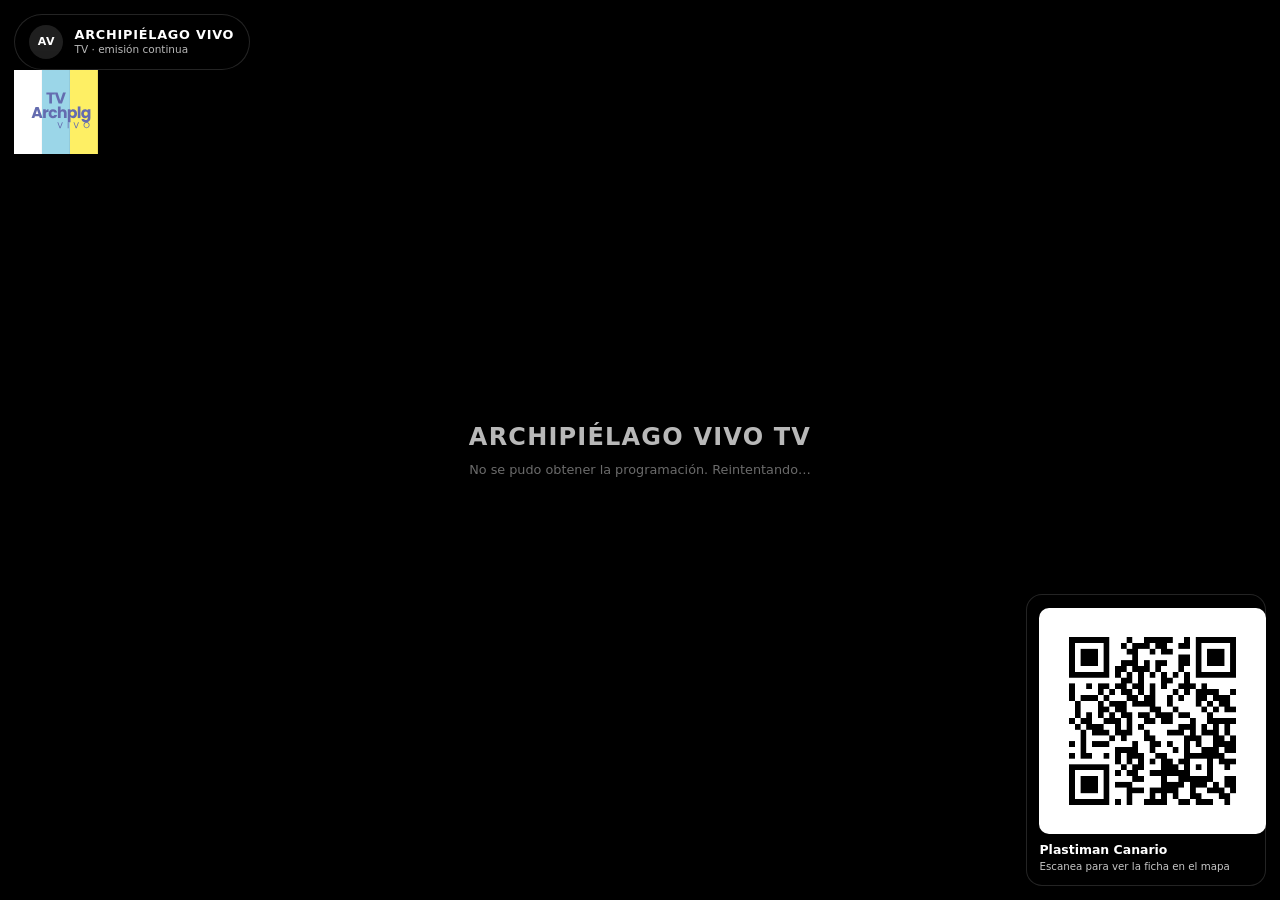
<file: tv v3.html>
<!doctype html>
<html lang="es">
<head>
  <meta charset="utf-8">
  <meta name="viewport" content="width=device-width, initial-scale=1, viewport-fit=cover">
  <meta name="theme-color" content="#000000">
  <title>Archipiélago Vivo TV</title>
  <style>
    html, body {
      width: 100%;
      height: 100%;
      margin: 0;
      overflow: hidden;
      background: #000;
    }

    body {
      position: fixed;
      inset: 0;
      font-family: system-ui, -apple-system, BlinkMacSystemFont, "Segoe UI", sans-serif;
    }

    #stage,
    #player,
    #player iframe {
      position: absolute !important;
      inset: 0 !important;
      width: 100% !important;
      height: 100% !important;
      border: 0 !important;
      background: #000;
    }

    /* Pantalla de reserva mientras se obtiene la parrilla o si un vídeo falla. */
    #blackout {
      position: absolute;
      inset: 0;
      z-index: 5;
      display: grid;
      place-items: center;
      background: #000;
      color: rgba(255,255,255,.72);
      text-align: center;
      padding: 2rem;
      transition: opacity .25s ease;
      pointer-events: none;
    }

    #blackout.hidden {
      opacity: 0;
      visibility: hidden;
    }

    #blackout .brand {
      font-size: clamp(1rem, 2vw, 1.5rem);
      letter-spacing: .05em;
      font-weight: 700;
    }

    #blackout .status {
      margin-top: .65rem;
      font-size: clamp(.72rem, 1vw, .9rem);
      color: rgba(255,255,255,.42);
    }

    /* Sólo aparece cuando el navegador obliga a arrancar sin sonido. */
    #soundButton {
      position: absolute;
      z-index: 10;
      top: max(14px, env(safe-area-inset-top));
      right: max(14px, env(safe-area-inset-right));
      min-height: 42px;
      padding: 0 14px;
      border: 1px solid rgba(255,255,255,.32);
      border-radius: 999px;
      background: rgba(0,0,0,.68);
      color: #fff;
      font: inherit;
      cursor: pointer;
      backdrop-filter: blur(8px);
      display: none;
    }

    #soundButton.visible {
      display: block;
    }

    /* Diagnóstico: oculto normalmente. Añade ?debug=1 a la URL para verlo. */
    #debug {
      position: absolute;
      z-index: 20;
      left: 10px;
      bottom: 10px;
      max-width: min(720px, calc(100vw - 20px));
      padding: 9px 11px;
      border-radius: 8px;
      background: rgba(0,0,0,.72);
      color: #d8d8d8;
      font: 12px/1.35 ui-monospace, SFMono-Regular, Consolas, monospace;
      white-space: pre-wrap;
      display: none;
      pointer-events: none;
    }

    #debug.visible {
      display: block;
    }
  
    .overlay-brand {
      position: absolute;
      z-index: 12;
      top: max(14px, env(safe-area-inset-top));
      left: max(14px, env(safe-area-inset-left));
      max-width: min(28vw, 340px);
      pointer-events: none;
    }

    .brand-badge {
      display: inline-flex;
      align-items: center;
      gap: .7rem;
      padding: .62rem .9rem;
      border-radius: 999px;
      background: rgba(0,0,0,.58);
      color: #fff;
      border: 1px solid rgba(255,255,255,.14);
      backdrop-filter: blur(10px);
      box-shadow: 0 4px 18px rgba(0,0,0,.22);
    }

    .brand-mark {
      width: 34px;
      height: 34px;
      border-radius: 999px;
      display: grid;
      place-items: center;
      background: rgba(255,255,255,.12);
      font-size: 11px;
      font-weight: 800;
      letter-spacing: .04em;
      flex: 0 0 auto;
    }

    .brand-text {
      display: grid;
      line-height: 1.05;
    }

    .brand-text strong {
      font-size: clamp(.72rem, 1vw, .88rem);
      letter-spacing: .06em;
    }

    .brand-text span {
      font-size: clamp(.58rem, .82vw, .72rem);
      color: rgba(255,255,255,.72);
      margin-top: .15rem;
    }

    .brand-image {
      display: block;
      max-width: min(26vw, 260px);
      max-height: 84px;
      object-fit: contain;
      filter: drop-shadow(0 3px 10px rgba(0,0,0,.35));
    }

    .overlay-qr {
      position: absolute;
      z-index: 12;
      right: max(14px, env(safe-area-inset-right));
      bottom: max(14px, env(safe-area-inset-bottom));
      width: min(23vw, 240px);
      min-width: 160px;
      pointer-events: auto;
    }

    .qr-card {
      display: grid;
      gap: .55rem;
      padding: .78rem;
      border-radius: 16px;
      background: rgba(0,0,0,.64);
      border: 1px solid rgba(255,255,255,.14);
      color: #fff;
      backdrop-filter: blur(10px);
      box-shadow: 0 10px 28px rgba(0,0,0,.28);
      text-decoration: none;
    }

    .qr-image {
      width: 100%;
      aspect-ratio: 1 / 1;
      border-radius: 10px;
      background: #fff;
      padding: .42rem;
      object-fit: contain;
      display: block;
    }

    .qr-copy {
      display: grid;
      gap: .18rem;
    }

    .qr-copy strong {
      font-size: clamp(.78rem, .95vw, .95rem);
      line-height: 1.15;
    }

    .qr-copy span {
      font-size: clamp(.62rem, .8vw, .75rem);
      color: rgba(255,255,255,.78);
      line-height: 1.2;
    }

    @media (max-width: 700px) {
      .overlay-brand { max-width: 56vw; }
      .overlay-qr {
        width: min(34vw, 180px);
        min-width: 128px;
      }
      .brand-badge { padding: .5rem .72rem; }
      .brand-mark { width: 28px; height: 28px; font-size: 9px; }
    }

  </style>
</head>
<body>
  <div id="stage">

    <div class="overlay-brand" id="brandOverlay">
      <div class="brand-badge" id="brandBadge">
        <div class="brand-mark" id="brandMark">AV</div>
        <div class="brand-text">
          <strong>ARCHIPIÉLAGO VIVO</strong>
          <span>TV · emisión continua</span>
        </div>
      </div>
      <img class="brand-image" id="brandImage" alt="Archipiélago Vivo" hidden>
    </div>

    <div class="overlay-qr">
      <a class="qr-card" id="qrCard" href="#" target="_blank" rel="noopener noreferrer" aria-label="Abrir ficha relacionada en el mapa">
        <img class="qr-image" id="qrImage" alt="Código QR">
        <div class="qr-copy">
          <strong id="qrLabel"></strong>
          <span id="qrSublabel"></span>
        </div>
      </a>
    </div>

    <div id="player"></div>

    <div id="blackout">
      <div>
        <div class="brand">ARCHIPIÉLAGO VIVO TV</div>
        <div class="status" id="blackoutStatus">Sincronizando emisión…</div>
      </div>
    </div>

    <button id="soundButton" type="button">🔊 Activar sonido</button>
    <div id="debug"></div>
  </div>

<script>
(() => {
  "use strict";

  // ---------------------------------------------------------------------------
  // CONFIGURACIÓN FIJA DE ARCHIPIÉLAGO VIVO TV
  // ---------------------------------------------------------------------------

  const CHANNEL_NAME = "Archipiélago Vivo TV";
  const PLAYLIST_ID = "PLHnCLhOECJFA";

  // Cada cuatro horas cambia la semilla del shuffle para toda la audiencia.
  const BLOCK_HOURS = 4;
  const BLOCK_MS = BLOCK_HOURS * 60 * 60 * 1000;

  // Corrección de deriva entre el reloj local y el reproductor.
  const CLOCK_SYNC_INTERVAL_MS = 15 * 1000;
  const MAX_ALLOWED_DRIFT_SECONDS = 3;

  // Se vuelve a leer la playlist. Si cambia, todos los clientes que la vean
  // recalculan la misma parrilla determinista para el bloque actual.
  const PLAYLIST_REFRESH_INTERVAL_MS = 5 * 60 * 1000;

  const REQUEST_TIMEOUT_MS = 12000;

  
  const LOGO_IMAGE_URL = "logo.svg"; 
  // Si se deja vacío, se usa una chapa textual "ARCHIPIÉLAGO VIVO".
  // Si quieres logo real, pon aquí una URL absoluta o relativa a una imagen PNG/SVG.

  const QR_TARGET_URL = "https://REEMPLAZAR-CON-LA-FICHA-DE-PLASTIMAN-CANARIO";
  const QR_LABEL = "Plastiman Canario";
  const QR_SUBLABEL = "Escanea para ver la ficha en el mapa";
  const QR_IMAGE_DATA_URI = "[data-uri]";
const INVIDIOUS_INSTANCES = [
    "https://inv.nadeko.net",
    "https://invidious.nerdvpn.de",
    "https://yt.chocolatemoo53.com",
    "https://invidious.tiekoetter.com",
    "https://invidious.f5.si",
    "https://inv.zoomerville.com"
  ];

  // ---------------------------------------------------------------------------
  // ESTADO
  // ---------------------------------------------------------------------------

  const $ = id => document.getElementById(id);
  const debugEnabled = new URLSearchParams(location.search).get("debug") === "1";

  let player = null;
  let playerReady = false;
  let playlistReady = false;
  let autoplayFallbackUsed = false;

  let activeInvidious =
    localStorage.getItem("avtv_invidious") || INVIDIOUS_INSTANCES[0];

  let videos = [];
  let videoMap = new Map();
  let playlistSignature = "";
  let currentSchedule = null;
  let currentScheduledVideoId = null;
  let failedVideoId = null;

  let blockBoundaryTimer = null;
  let playlistRefreshTimer = null;
  let clockSyncTimer = null;

  // ---------------------------------------------------------------------------
  // UTILIDADES
  // ---------------------------------------------------------------------------

  function log(...parts) {
    if (!debugEnabled) return;
    const now = new Date().toISOString().slice(11, 19);
    $("debug").classList.add("visible");
    $("debug").textContent =
      `[${now}] ${parts.map(x => typeof x === "string" ? x : JSON.stringify(x)).join(" ")}\n` +
      $("debug").textContent.slice(0, 4500);
  }

  function showBlackout(message = "Sincronizando emisión…") {
    $("blackoutStatus").textContent = message;
    $("blackout").classList.remove("hidden");
  }

  function hideBlackout() {
    $("blackout").classList.add("hidden");
  }

  function showSoundButton(show) {
    $("soundButton").classList.toggle("visible", Boolean(show));
  }

  async function fetchJson(url, timeout = REQUEST_TIMEOUT_MS) {
    const ctl = new AbortController();
    const timer = setTimeout(() => ctl.abort(), timeout);

    try {
      const response = await fetch(url, {
        signal: ctl.signal,
        headers: { Accept: "application/json" },
        cache: "no-store"
      });

      if (!response.ok) {
        throw new Error(`HTTP ${response.status}`);
      }

      return await response.json();
    } finally {
      clearTimeout(timer);
    }
  }

  function hash32(input) {
    // FNV-1a de 32 bits. Determinista en todos los navegadores.
    let h = 0x811c9dc5;
    for (let i = 0; i < input.length; i++) {
      h ^= input.charCodeAt(i);
      h = Math.imul(h, 0x01000193);
    }
    return h >>> 0;
  }

  function mulberry32(seed) {
    return function() {
      let t = seed += 0x6D2B79F5;
      t = Math.imul(t ^ (t >>> 15), t | 1);
      t ^= t + Math.imul(t ^ (t >>> 7), t | 61);
      return ((t ^ (t >>> 14)) >>> 0) / 4294967296;
    };
  }

  function seededShuffle(array, seedText) {
    const a = [...array];
    const rand = mulberry32(hash32(seedText));

    for (let i = a.length - 1; i > 0; i--) {
      const j = Math.floor(rand() * (i + 1));
      [a[i], a[j]] = [a[j], a[i]];
    }

    return a;
  }

  function getBlockInfo(nowMs = Date.now()) {
    const blockNumber = Math.floor(nowMs / BLOCK_MS);
    const startMs = blockNumber * BLOCK_MS;
    const endMs = startMs + BLOCK_MS;

    return {
      number: blockNumber,
      startMs,
      endMs,
      elapsedSeconds: Math.max(0, (nowMs - startMs) / 1000)
    };
  }

  function makePlaylistSignature(list) {
    // Incluye IDs, orden y duración. Todos los clientes que reciban la misma
    // playlist producirán exactamente la misma firma y parrilla.
    return list
      .map((v, index) => `${index}:${v.id}:${v.duration}`)
      .join("|");
  }

  function sanitizeVideos(items) {
    const seen = new Set();
    const result = [];

    for (const item of items || []) {
      const id = item.videoId;
      const duration = Number(item.lengthSeconds) || 0;

      // Sin duración no podemos situarlo correctamente en una emisión sincronizada.
      if (!id || duration <= 0 || seen.has(id)) continue;

      seen.add(id);
      result.push({
        id,
        title: item.title || id,
        duration,
        index: Number(item.index) || result.length
      });
    }

    return result;
  }

  
  function setupBrandOverlay() {
    const brandBadge = $("brandBadge");
    const brandImage = $("brandImage");

    if (LOGO_IMAGE_URL && LOGO_IMAGE_URL.trim()) {
      brandImage.src = LOGO_IMAGE_URL.trim();
      brandImage.hidden = false;
      brandBadge.hidden = true;
    } else {
      brandImage.hidden = true;
      brandBadge.hidden = false;
    }
  }

  function setupQrOverlay() {
    const qrCard = $("qrCard");
    const qrImage = $("qrImage");
    const qrLabel = $("qrLabel");
    const qrSublabel = $("qrSublabel");

    qrCard.href = QR_TARGET_URL;
    qrImage.src = QR_IMAGE_DATA_URI;
    qrLabel.textContent = QR_LABEL;
    qrSublabel.textContent = QR_SUBLABEL;
  }


  // ---------------------------------------------------------------------------
  // PLAYLIST
  // ---------------------------------------------------------------------------

  async function getPlaylistFrom(base) {
    let page = 1;

    const first = await fetchJson(
      `${base}/api/v1/playlists/${encodeURIComponent(PLAYLIST_ID)}?page=1&hl=es`
    );

    let items = [...(first.videos || [])];
    const expected = Number(first.videoCount) || items.length;

    while (items.length < expected && page < 100) {
      page++;
      const next = await fetchJson(
        `${base}/api/v1/playlists/${encodeURIComponent(PLAYLIST_ID)}?page=${page}&hl=es`
      );

      const batch = next.videos || [];
      if (!batch.length) break;
      items.push(...batch);
    }

    const clean = sanitizeVideos(items);

    if (!clean.length) {
      throw new Error(`Playlist vacía o sin duraciones válidas (${first.videoCount ?? "?"}).`);
    }

    return clean;
  }

  async function fetchPlaylistWithFallback() {
    const candidates = [
      activeInvidious,
      ...INVIDIOUS_INSTANCES.filter(x => x !== activeInvidious)
    ];

    const errors = [];

    for (const base of candidates) {
      try {
        const list = await getPlaylistFrom(base);
        activeInvidious = base;
        localStorage.setItem("avtv_invidious", base);
        log("playlist", new URL(base).hostname, list.length, "vídeos");
        return list;
      } catch (err) {
        errors.push(`${new URL(base).hostname}: ${err.message || err}`);
      }
    }

    throw new Error(errors.join(" | "));
  }

  async function refreshPlaylist({ forceResync = false } = {}) {
    try {
      const fresh = await fetchPlaylistWithFallback();
      const signature = makePlaylistSignature(fresh);
      const changed = signature !== playlistSignature;

      videos = fresh;
      videoMap = new Map(fresh.map(v => [v.id, v]));
      playlistReady = true;

      if (changed) {
        playlistSignature = signature;
        log("playlist actualizada", signature.slice(0, 80));
      }

      if (changed || forceResync) {
        buildSchedule();
        syncToBroadcastClock(true);
      }

      return changed;
    } catch (err) {
      log("error playlist", err.message || String(err));

      // Si ya tenemos una parrilla válida, seguimos emitiendo y reintentamos después.
      if (!playlistReady) {
        showBlackout("No se pudo obtener la programación. Reintentando…");
      }

      return false;
    }
  }

  // ---------------------------------------------------------------------------
  // PARRILLA SINCRONIZADA
  // ---------------------------------------------------------------------------

  function buildSchedule(nowMs = Date.now()) {
    if (!playlistReady || !videos.length) return null;

    const block = getBlockInfo(nowMs);

    // La semilla depende sólo del bloque, la playlist y su contenido.
    // Con la misma lista, todos los visitantes obtienen exactamente el mismo orden.
    const seed =
      `${CHANNEL_NAME}|${PLAYLIST_ID}|${block.number}|${playlistSignature}`;

    const order = seededShuffle(
      videos.map(v => v.id),
      seed
    );

    const totalDuration = order.reduce(
      (sum, id) => sum + (videoMap.get(id)?.duration || 0),
      0
    );

    currentSchedule = {
      blockNumber: block.number,
      blockStartMs: block.startMs,
      blockEndMs: block.endMs,
      order,
      totalDuration,
      seed
    };

    log(
      "bloque",
      block.number,
      "duración lista",
      totalDuration,
      "orden",
      order
    );

    scheduleNextBlockBoundary();
    return currentSchedule;
  }

  function scheduledPosition(nowMs = Date.now()) {
    if (!currentSchedule || !currentSchedule.totalDuration) return null;

    const block = getBlockInfo(nowMs);

    // Si hemos cruzado a otro bloque, reconstruimos el shuffle.
    if (block.number !== currentSchedule.blockNumber) {
      buildSchedule(nowMs);
    }

    if (!currentSchedule || !currentSchedule.totalDuration) return null;

    const elapsed =
      Math.max(0, (nowMs - currentSchedule.blockStartMs) / 1000);

    // Si la playlist dura menos de cuatro horas, se repite dentro del bloque.
    const cycleSecond = elapsed % currentSchedule.totalDuration;

    let cursor = 0;

    for (let i = 0; i < currentSchedule.order.length; i++) {
      const id = currentSchedule.order[i];
      const video = videoMap.get(id);
      if (!video) continue;

      const next = cursor + video.duration;

      if (cycleSecond < next) {
        return {
          id,
          title: video.title,
          index: i,
          offsetSeconds: Math.max(0, cycleSecond - cursor),
          remainingSeconds: Math.max(0, next - cycleSecond),
          blockNumber: currentSchedule.blockNumber
        };
      }

      cursor = next;
    }

    // Protección contra errores de coma flotante.
    const firstId = currentSchedule.order[0];
    const first = videoMap.get(firstId);

    return first ? {
      id: firstId,
      title: first.title,
      index: 0,
      offsetSeconds: 0,
      remainingSeconds: first.duration,
      blockNumber: currentSchedule.blockNumber
    } : null;
  }

  function scheduleNextBlockBoundary() {
    clearTimeout(blockBoundaryTimer);

    const { endMs } = getBlockInfo();
    const delay = Math.max(250, endMs - Date.now() + 150);

    blockBoundaryTimer = setTimeout(async () => {
      log("nuevo bloque");
      await refreshPlaylist({ forceResync: true });
    }, delay);
  }

  function syncToBroadcastClock(force = false) {
    if (!playerReady || !playlistReady || !player) return;

    const target = scheduledPosition();
    if (!target) return;

    let playerVideoId = "";
    let playerTime = 0;
    let state = -1;

    try {
      playerVideoId = player.getVideoData()?.video_id || "";
      playerTime = Number(player.getCurrentTime()) || 0;
      state = player.getPlayerState();
    } catch (_) {}

    const drift = Math.abs(playerTime - target.offsetSeconds);
    const wrongVideo = playerVideoId !== target.id;

    log(
      "sync",
      target.id,
      `@${target.offsetSeconds.toFixed(1)}s`,
      "actual",
      playerVideoId || "-",
      `@${playerTime.toFixed(1)}s`,
      "drift",
      drift.toFixed(1)
    );

    // Si este vídeo dio error, mantenemos la pantalla negra durante su franja.
    // Así no adelantamos a unos espectadores respecto a otros.
    if (failedVideoId === target.id) {
      currentScheduledVideoId = target.id;
      showBlackout(`Contenido temporalmente no disponible · siguiente en ${Math.ceil(target.remainingSeconds)} s`);
      return;
    }

    if (failedVideoId && failedVideoId !== target.id) {
      failedVideoId = null;
    }

    if (force || wrongVideo) {
      currentScheduledVideoId = target.id;
      showBlackout("Sincronizando emisión…");

      player.loadVideoById({
        videoId: target.id,
        startSeconds: target.offsetSeconds
      });

      return;
    }

    // El reproductor puede desviarse por buffering, pestañas suspendidas o anuncios.
    // Corregimos la deriva sólo cuando el vídeo normal está accesible.
    if (
      drift > MAX_ALLOWED_DRIFT_SECONDS &&
      state !== YT.PlayerState.BUFFERING
    ) {
      try {
        player.seekTo(target.offsetSeconds, true);
        log("seek corrección", target.offsetSeconds.toFixed(1));
      } catch (_) {}
    }

    if (state === YT.PlayerState.PAUSED || state === YT.PlayerState.CUED) {
      try { player.playVideo(); } catch (_) {}
    }
  }

  // ---------------------------------------------------------------------------
  // YOUTUBE IFRAME API
  // ---------------------------------------------------------------------------

  window.onYouTubeIframeAPIReady = function() {
    const vars = {
      autoplay: 1,
      controls: 0,
      disablekb: 1,
      fs: 0,
      playsinline: 1,
      rel: 0,
      iv_load_policy: 3
    };

    if (location.protocol === "http:" || location.protocol === "https:") {
      vars.origin = location.origin;
    }

    player = new YT.Player("player", {
      width: "100%",
      height: "100%",
      playerVars: vars,
      events: {
        onReady: onPlayerReady,
        onStateChange: onPlayerStateChange,
        onError: onPlayerError,
        onAutoplayBlocked: onAutoplayBlocked
      }
    });
  };

  function onPlayerReady() {
    playerReady = true;
    log("YouTube ready");

    // Intentamos primero con sonido. Si el navegador lo bloquea,
    // onAutoplayBlocked() pasa automáticamente a mute.
    syncToBroadcastClock(true);
  }

  function onPlayerStateChange(event) {
    const state = event.data;

    if (state === YT.PlayerState.PLAYING) {
      hideBlackout();

      try {
        if (!player.isMuted()) showSoundButton(false);
      } catch (_) {}
    }

    if (state === YT.PlayerState.ENDED) {
      // No "avanzamos uno": consultamos el reloj de emisión.
      // De este modo todos siguen la misma línea temporal.
      setTimeout(() => syncToBroadcastClock(true), 100);
    }
  }

  function onPlayerError(event) {
    const code = Number(event.data);
    failedVideoId = currentScheduledVideoId || scheduledPosition()?.id || null;

    const labels = {
      2: "parámetro de vídeo inválido",
      5: "error del reproductor HTML5",
      100: "vídeo eliminado o privado",
      101: "vídeo no autorizado para reproducción embebida",
      150: "vídeo no autorizado para reproducción embebida",
      153: "origen/referer no identificado"
    };

    log("YouTube error", code, labels[code] || "");

    const target = scheduledPosition();

    if (target && target.id === failedVideoId) {
      showBlackout(
        `Contenido temporalmente no disponible · siguiente en ${Math.ceil(target.remainingSeconds)} s`
      );
    } else {
      showBlackout("Contenido temporalmente no disponible");
    }
  }

  function onAutoplayBlocked() {
    log("autoplay bloqueado");

    if (!autoplayFallbackUsed) {
      autoplayFallbackUsed = true;

      try {
        player.mute();
        player.playVideo();
        showSoundButton(true);
        log("fallback autoplay muted");
        return;
      } catch (_) {}
    }

    showSoundButton(true);
  }

  // ---------------------------------------------------------------------------
  // SONIDO
  // ---------------------------------------------------------------------------

  $("soundButton").addEventListener("click", () => {
    if (!playerReady || !player) return;

    try {
      player.unMute();
      player.setVolume(100);
      player.playVideo();
      showSoundButton(false);
    } catch (_) {}
  });

  // ---------------------------------------------------------------------------
  // TEMPORIZADORES
  // ---------------------------------------------------------------------------

  function startTimers() {
    clearInterval(clockSyncTimer);
    clearInterval(playlistRefreshTimer);

    clockSyncTimer = setInterval(() => {
      syncToBroadcastClock(false);
    }, CLOCK_SYNC_INTERVAL_MS);

    playlistRefreshTimer = setInterval(async () => {
      const changed = await refreshPlaylist();

      // Si la lista no cambió, seguimos corrigiendo únicamente el reloj.
      if (!changed) syncToBroadcastClock(false);
    }, PLAYLIST_REFRESH_INTERVAL_MS);
  }

  // ---------------------------------------------------------------------------
  // ARRANQUE
  // ---------------------------------------------------------------------------

  document.title = CHANNEL_NAME;
  setupBrandOverlay();
  setupQrOverlay();

  if (debugEnabled) {
    $("debug").classList.add("visible");
  }

  // API oficial de YouTube.
  const yt = document.createElement("script");
  yt.src = "https://www.youtube.com/iframe_api";
  document.head.appendChild(yt);

  startTimers();
  refreshPlaylist({ forceResync: true });

})();
</script>
</body>
</html>
</file>
